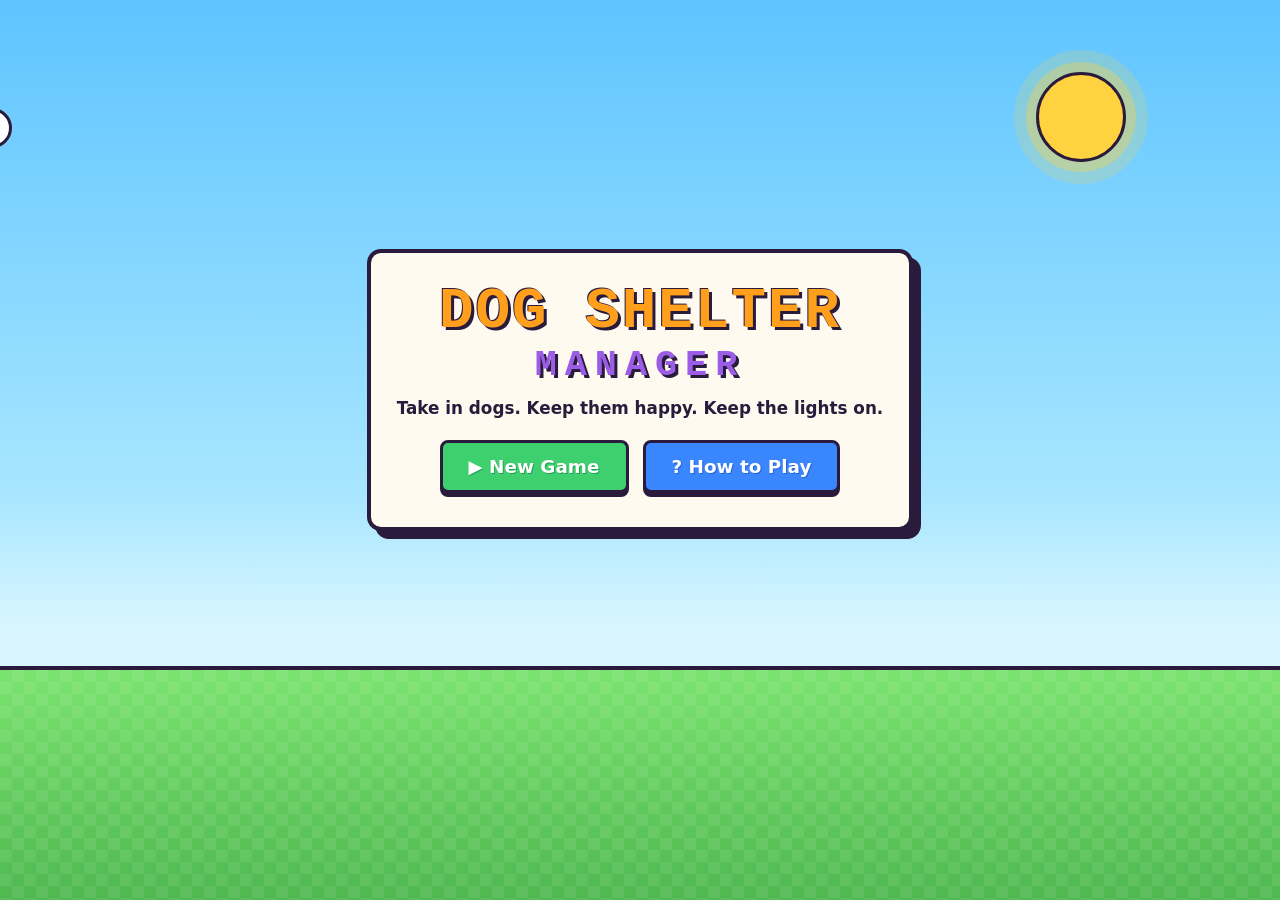
<file: DogShelter/DogShelterWeb/index.html>
<!DOCTYPE html>
<html lang="en">
<head>
  <meta charset="utf-8">
  <meta name="viewport" content="width=device-width, initial-scale=1">
  <title>Dog Shelter Manager</title>
  <link rel="stylesheet" href="style.css">
</head>
<body class="shift-0">

  <!-- ===================== TITLE SCREEN ===================== -->
  <section id="title-screen" class="screen title-screen">
    <div class="cloud cloud-1"></div>
    <div class="cloud cloud-2"></div>
    <div class="cloud cloud-3"></div>
    <div class="title-sun"></div>

    <div class="title-card">
      <h1 class="logo">
        <span class="logo-top">DOG SHELTER</span>
        <span class="logo-bottom">MANAGER</span>
      </h1>
      <p class="tagline">Take in dogs. Keep them happy. Keep the lights on.</p>
      <div class="title-menu">
        <button class="btn btn-big btn-green" data-action="new-game">&#9654; New Game</button>
        <button class="btn btn-big btn-blue" data-action="how-to">? How to Play</button>
      </div>
    </div>

    <div class="title-ground">
      <div class="parade" id="title-parade"></div>
    </div>
  </section>

  <!-- ===================== GAME SCREEN ===================== -->
  <section id="game-screen" class="screen game-screen" hidden>
    <header class="hud">
      <div class="hud-brand">🐾 <span>Dog Shelter</span></div>

      <div class="hud-stats">
        <div class="stat stat-day">
          <span class="stat-label">Day</span>
          <span class="stat-value" id="hud-day">1</span>
        </div>
        <div class="stat stat-shift">
          <span class="stat-label">Shift</span>
          <span class="stat-value" id="hud-shift">🌅 Morning</span>
        </div>
        <div class="stat stat-money">
          <span class="stat-label">Money</span>
          <span class="stat-value" id="hud-money">$100.00</span>
        </div>
        <div class="stat stat-reviews">
          <span class="stat-label">Reviews</span>
          <span class="stat-value" id="hud-reviews">⭐ 0</span>
        </div>
        <div class="stat stat-rate">
          <span class="stat-label">Pay rate</span>
          <span class="stat-value" id="hud-rate">$1.50/lb</span>
        </div>
      </div>

      <div class="hud-actions">
        <button class="btn btn-yellow btn-intake-jump" data-action="jump-intake">🛎️ <span>Intake</span></button>
        <button class="btn btn-purple" data-action="upgrades">🛒 <span>Upgrades</span></button>
        <button class="btn btn-orange" id="btn-end-shift" data-action="end-shift">End Shift ➜</button>
        <button class="btn btn-ghost btn-icon" data-action="menu" aria-label="Open menu">☰</button>
      </div>
    </header>

    <div class="layout">
      <!-- MAIN: the assigned yards, one at a time -->
      <main class="yards-main">
        <div class="yard-nav">
          <button class="btn btn-blue nav-arrow" data-action="yard-prev" aria-label="Previous yard">◀</button>
          <div class="yard-tabs" id="yard-tabs"></div>
          <button class="btn btn-blue nav-arrow" data-action="yard-next" aria-label="Next yard">▶</button>
        </div>

        <div class="yard-viewport">
          <div class="yard-track" id="yard-track">
            <div class="yard yard-small" data-yard="Small Dog Yard">
              <div class="yard-sign">Small Dog Yard</div>
              <span class="decor" style="left:12%;top:34%">🌼</span>
              <span class="decor" style="left:78%;top:74%">🎾</span>
              <span class="decor decor-big" style="left:84%;top:24%">🌳</span>
              <span class="decor" style="left:40%;top:60%">🌸</span>
              <div class="yard-empty">No small dogs yet</div>
            </div>
            <div class="yard yard-medium" data-yard="Medium Dog Yard">
              <div class="yard-sign">Medium Dog Yard</div>
              <span class="decor" style="left:22%;top:76%">🦴</span>
              <span class="decor" style="left:62%;top:32%">🌷</span>
              <span class="decor decor-big" style="left:9%;top:26%">🌳</span>
              <span class="decor" style="left:88%;top:62%">🪣</span>
              <div class="yard-empty">No medium dogs yet</div>
            </div>
            <div class="yard yard-large" data-yard="Large Dog Yard">
              <div class="yard-sign">Large Dog Yard</div>
              <span class="decor" style="left:70%;top:80%">🥏</span>
              <span class="decor" style="left:35%;top:34%">🌼</span>
              <span class="decor decor-big" style="left:88%;top:26%">🌲</span>
              <span class="decor" style="left:10%;top:66%">🪵</span>
              <div class="yard-empty">No large dogs yet</div>
            </div>
          </div>
          <div class="night-overlay"></div>
        </div>
        <p class="hint" id="yard-hint">Click a dog to see its stats and give care.</p>

        <h2 class="section-heading" id="cards-heading">Dogs in this yard</h2>
        <div class="card-grid" id="dog-cards"></div>
      </main>

      <!-- SIDE: intake desk + log -->
      <aside class="side">
        <section class="panel desk-panel" id="intake-panel" aria-label="Intake desk">
          <div class="panel-head">
            <h2>🛎️ Front Desk</h2>
            <span class="desk-sign" id="desk-sign">OPEN</span>
          </div>
          <div class="desk-content" id="desk-content"></div>
        </section>
        <section class="panel log-panel" aria-label="Shelter log">
          <h2>📜 Shelter Log</h2>
          <ol class="log" id="log"></ol>
        </section>
      </aside>
    </div>
  </section>

  <!-- ===================== OVERLAYS ===================== -->
  <div class="modal-backdrop" id="modal-root" hidden>
    <div class="modal" id="modal" role="dialog" aria-modal="true"></div>
  </div>

  <div class="banner" id="banner" hidden>
    <div class="banner-inner">
      <div class="banner-icon" id="banner-icon"></div>
      <div class="banner-title" id="banner-title"></div>
      <div class="banner-sub" id="banner-sub"></div>
      <ul class="banner-lines" id="banner-lines"></ul>
      <div class="banner-skip">click to continue</div>
    </div>
  </div>

  <script src="game.js"></script>
</body>
</html>
</file>
<file: DogShelter/DogShelterWeb/style.css>
/* =====================================================================
   DOG SHELTER MANAGER - bright retro pixel-arcade style
   ===================================================================== */
:root {
  --ink: #2a1b3d;
  --paper: #fffaf0;
  --sky-1: #6ecbff;
  --sky-2: #c9f1ff;
  --grass: #6fd26b;
  --green: #3ecf6e;
  --green-dark: #23a253;
  --blue: #3a86ff;
  --blue-dark: #2563d9;
  --red: #ff5d73;
  --red-dark: #d93a52;
  --orange: #ff9f1c;
  --orange-dark: #e07c00;
  --yellow: #ffd23f;
  --yellow-dark: #e6b400;
  --purple: #9b5de5;
  --purple-dark: #7638c9;
  --pink: #ff7ab6;
  --pixel-font: "Courier New", ui-monospace, Menlo, Consolas, monospace;
  --body-font: "Trebuchet MS", "Segoe UI", system-ui, sans-serif;
  --border: 3px solid var(--ink);
  --shadow: 4px 4px 0 var(--ink);
  --radius: 8px;
  --zoom: 1;
}

* { box-sizing: border-box; }

html, body { margin: 0; }

body {
  min-height: 100vh;
  font-family: var(--body-font);
  color: var(--ink);
  background: linear-gradient(180deg, var(--sky-1), var(--sky-2) 60%, #fdf3d8);
  background-attachment: fixed;
  transition: background 0.8s;
}
body.shift-0 { background: linear-gradient(180deg, #ffb37a, #ffe0a8 55%, #fff3d6); background-attachment: fixed; }
body.shift-2 { background: linear-gradient(180deg, #1d1b4f, #3d2c7a 60%, #6b4a9c); background-attachment: fixed; }

[hidden] { display: none !important; }

h1, h2, h3 { margin: 0; }
h2 { font-family: var(--pixel-font); letter-spacing: 1px; }

button { font: inherit; color: inherit; }

img.sprite { image-rendering: pixelated; image-rendering: crisp-edges; display: block; }

/* ---------- buttons ---------- */
.btn {
  display: inline-flex;
  align-items: center;
  justify-content: center;
  gap: 6px;
  padding: 9px 16px;
  border: var(--border);
  border-radius: var(--radius);
  box-shadow: 0 4px 0 var(--ink);
  background: #fff;
  font-weight: 800;
  cursor: pointer;
  transition: transform 0.08s, box-shadow 0.08s, filter 0.15s;
  white-space: nowrap;
}
.btn:hover:not(:disabled) { filter: brightness(1.08); transform: translateY(-1px); box-shadow: 0 5px 0 var(--ink); }
.btn:active:not(:disabled) { transform: translateY(3px); box-shadow: 0 1px 0 var(--ink); }
.btn:disabled { opacity: 0.45; cursor: not-allowed; filter: grayscale(0.6); }
.btn:focus-visible, .yard-tab:focus-visible, .treat-btn:focus-visible, .walker:focus-visible,
.pick-btn:focus-visible, .dog-card-hit:focus-visible { outline: 3px dashed var(--purple); outline-offset: 3px; }

.btn-big { padding: 13px 26px; font-size: 1.15rem; }
.btn-icon { padding: 9px 12px; }
.btn-green { background: var(--green); color: #fff; text-shadow: 1px 1px 0 var(--green-dark); }
.btn-blue { background: var(--blue); color: #fff; text-shadow: 1px 1px 0 var(--blue-dark); }
.btn-red { background: var(--red); color: #fff; text-shadow: 1px 1px 0 var(--red-dark); }
.btn-orange { background: var(--orange); color: #fff; text-shadow: 1px 1px 0 var(--orange-dark); }
.btn-yellow { background: var(--yellow); }
.btn-purple { background: var(--purple); color: #fff; text-shadow: 1px 1px 0 var(--purple-dark); }
.btn-ghost { background: var(--paper); }

/* =====================================================================
   TITLE SCREEN
   ===================================================================== */
.title-screen {
  position: relative;
  min-height: 100vh;
  overflow: hidden;
  display: flex;
  align-items: center;
  justify-content: center;
  background: linear-gradient(180deg, #5ec4ff 0%, #a8e6ff 55%, #d9f6ff 70%);
}
.title-sun {
  position: absolute;
  top: 8%;
  right: 12%;
  width: 90px;
  height: 90px;
  background: var(--yellow);
  border: var(--border);
  border-radius: 50%;
  box-shadow: 0 0 0 10px rgba(255, 210, 63, 0.35), 0 0 0 22px rgba(255, 210, 63, 0.18);
  animation: bob 4s ease-in-out infinite;
}
.cloud {
  position: absolute;
  width: 140px;
  height: 40px;
  background: #fff;
  border: var(--border);
  border-radius: 30px;
  animation: drift 40s linear infinite;
}
.cloud::before {
  content: "";
  position: absolute;
  left: 30px;
  top: -26px;
  width: 64px;
  height: 52px;
  background: #fff;
  border: var(--border);
  border-bottom: 0;
  border-radius: 50% 50% 0 0;
}
.cloud-1 { top: 12%; left: -10%; }
.cloud-2 { top: 26%; left: -30%; animation-duration: 55s; animation-delay: -20s; transform: scale(0.7); }
.cloud-3 { top: 6%; left: -20%; animation-duration: 70s; animation-delay: -45s; transform: scale(0.85); }

.title-card {
  position: relative;
  z-index: 2;
  text-align: center;
  padding: 30px 26px 34px;
  margin: 0 16px 120px;
  background: var(--paper);
  border: 4px solid var(--ink);
  border-radius: 14px;
  box-shadow: 8px 8px 0 var(--ink);
  max-width: 560px;
  animation: popIn 0.6s cubic-bezier(0.2, 1.4, 0.4, 1);
}
.logo { font-family: var(--pixel-font); line-height: 1; }
.logo span { display: block; }
.logo-top {
  font-size: clamp(2rem, 7vw, 3.6rem);
  color: var(--orange);
  text-shadow: 3px 3px 0 var(--ink), -1px -1px 0 var(--ink);
  letter-spacing: 2px;
}
.logo-bottom {
  margin-top: 6px;
  font-size: clamp(1.4rem, 5vw, 2.3rem);
  color: var(--purple);
  text-shadow: 3px 3px 0 var(--ink);
  letter-spacing: 8px;
}
.tagline { margin: 14px 0 22px; font-size: 1.05rem; font-weight: 700; }
.title-menu { display: flex; flex-wrap: wrap; gap: 14px; justify-content: center; }

.title-ground {
  position: absolute;
  left: 0;
  right: 0;
  bottom: 0;
  height: 26%;
  min-height: 130px;
  background:
    repeating-conic-gradient(rgba(255, 255, 255, 0.08) 0 25%, transparent 0 50%) 0 0 / 24px 24px,
    linear-gradient(180deg, #7be36f, #4fb850);
  border-top: 4px solid var(--ink);
}
.parade { position: absolute; inset: 0; overflow: hidden; }
.parade-dog {
  position: absolute;
  top: 18%;
  left: -15%;
  animation: parade 16s linear infinite;
  animation-delay: var(--delay);
}
.parade-dog img { width: calc(20px * var(--s)); }

/* =====================================================================
   HUD
   ===================================================================== */
.game-screen { min-height: 100vh; }

.hud {
  position: sticky;
  top: 0;
  z-index: 50;
  display: flex;
  flex-wrap: wrap;
  align-items: center;
  gap: 10px 16px;
  padding: 10px 16px;
  background: var(--purple);
  border-bottom: 4px solid var(--ink);
  box-shadow: 0 4px 0 rgba(42, 27, 61, 0.25);
}
.hud-brand {
  font-family: var(--pixel-font);
  font-weight: 900;
  font-size: 1.25rem;
  color: #fff;
  text-shadow: 2px 2px 0 var(--ink);
}
.hud-stats { display: flex; flex-wrap: wrap; gap: 8px; flex: 1; }
.stat {
  display: flex;
  flex-direction: column;
  padding: 4px 12px;
  min-width: 82px;
  background: var(--paper);
  border: var(--border);
  border-radius: var(--radius);
  box-shadow: 0 3px 0 var(--ink);
}
.stat-label { font-size: 0.68rem; font-weight: 800; text-transform: uppercase; letter-spacing: 1px; opacity: 0.7; }
.stat-value { font-family: var(--pixel-font); font-weight: 900; font-size: 1.1rem; }
.stat-value.negative { color: var(--red-dark); }
.stat-money { background: #eaffd9; }
.stat-reviews { background: #fff4c2; }
.stat.flash-up { animation: flashUp 0.7s; }
.stat.flash-down { animation: flashDown 0.7s; }
.hud-actions { display: flex; gap: 8px; flex-wrap: wrap; }
.btn-intake-jump { display: none; }

/* =====================================================================
   LAYOUT
   ===================================================================== */
.layout {
  display: grid;
  grid-template-columns: minmax(0, 1fr) 360px;
  gap: 18px;
  padding: 18px;
  max-width: 1500px;
  margin: 0 auto;
}
.yards-main { min-width: 0; }
.side { display: flex; flex-direction: column; gap: 18px; min-width: 0; }

.panel {
  background: var(--paper);
  border: var(--border);
  border-radius: 12px;
  box-shadow: var(--shadow);
  padding: 14px;
}
.panel h2 { font-size: 1.1rem; }
.panel-head { display: flex; align-items: center; justify-content: space-between; gap: 8px; margin-bottom: 10px; }

/* =====================================================================
   YARD NAVIGATION + YARDS
   ===================================================================== */
.yard-nav { display: flex; align-items: stretch; gap: 10px; margin-bottom: 12px; }
.nav-arrow { font-size: 1.3rem; padding: 6px 16px; }
.yard-tabs { flex: 1; display: grid; grid-template-columns: repeat(3, 1fr); gap: 8px; }
.yard-tab {
  position: relative;
  display: flex;
  align-items: center;
  justify-content: center;
  gap: 8px;
  padding: 8px 10px;
  background: var(--paper);
  border: var(--border);
  border-radius: var(--radius);
  box-shadow: 0 4px 0 var(--ink);
  font-weight: 800;
  cursor: pointer;
  transition: transform 0.1s, background 0.2s;
}
.yard-tab:hover { transform: translateY(-1px); }
.yard-tab.active { background: var(--yellow); transform: translateY(2px); box-shadow: 0 2px 0 var(--ink); }
.yard-tab-icon { font-size: 1.3rem; }
.yard-tab-name small { font-weight: 600; }
.yard-tab-count { font-family: var(--pixel-font); font-size: 0.9rem; opacity: 0.8; }
.badge {
  position: absolute;
  top: -10px;
  right: -8px;
  padding: 1px 7px;
  background: var(--red);
  color: #fff;
  border: 2px solid var(--ink);
  border-radius: 999px;
  font-size: 0.8rem;
  animation: pulse 1.2s infinite;
}

.yard-viewport {
  position: relative;
  isolation: isolate;   /* keep walking dogs and lighting inside the yard */
  z-index: 0;
  height: clamp(320px, 56vh, 540px);
  overflow: hidden;
  border: 4px solid var(--ink);
  border-radius: 14px;
  box-shadow: 6px 6px 0 var(--ink);
}
.yard-track {
  display: flex;
  width: 300%;
  height: 100%;
  transition: transform 0.75s cubic-bezier(0.65, 0, 0.35, 1);
}
.yard-track.instant { transition: none; }

.yard {
  position: relative;
  flex: 0 0 33.3333%;
  height: 100%;
  overflow: hidden;
  background:
    repeating-conic-gradient(rgba(255, 255, 255, 0.07) 0 25%, transparent 0 50%) 0 0 / 28px 28px,
    var(--yard-grass, var(--grass));
}
.yard-small { --yard-grass: #8ee67b; }
.yard-medium { --yard-grass: #6fd26b; }
.yard-large { --yard-grass: #57bf5c; }

/* sky strip and fence along the top of each yard */
.yard::before {
  content: "";
  position: absolute;
  left: 0;
  right: 0;
  top: 0;
  height: 22%;
  background: linear-gradient(180deg, var(--sky-1), var(--sky-2));
  transition: background 0.8s;
}
.yard::after {
  content: "";
  position: absolute;
  left: 0;
  right: 0;
  top: 15%;
  height: 16%;
  background:
    linear-gradient(180deg, transparent 22%, #8a5a2b 22% 32%, transparent 32% 62%, #8a5a2b 62% 72%, transparent 72%),
    repeating-linear-gradient(90deg, #e3a35e 0 18px, #c47f3c 18px 22px, transparent 22px 30px);
  border-bottom: 3px solid rgba(42, 27, 61, 0.35);
}
body.shift-0 .yard::before { background: linear-gradient(180deg, #ff9f6e, #ffd9a0); }
body.shift-2 .yard::before { background: linear-gradient(180deg, #120f3a, #2c2468); }

.yard-sign {
  position: absolute;
  z-index: 5;
  top: 4%;
  left: 50%;
  transform: translateX(-50%);
  padding: 5px 14px;
  background: #fff3c4;
  border: var(--border);
  border-radius: 6px;
  box-shadow: 0 3px 0 var(--ink);
  font-family: var(--pixel-font);
  font-weight: 900;
  white-space: nowrap;
}
.decor {
  position: absolute;
  z-index: 2;
  font-size: 1.6rem;
  transform: translate(-50%, -50%);
  pointer-events: none;
  filter: drop-shadow(2px 2px 0 rgba(42, 27, 61, 0.25));
}
.decor-big { font-size: 3.4rem; }
.yard-empty {
  position: absolute;
  z-index: 3;
  left: 50%;
  top: 62%;
  transform: translate(-50%, -50%);
  padding: 8px 14px;
  background: rgba(255, 250, 240, 0.85);
  border: 2px dashed var(--ink);
  border-radius: 8px;
  font-weight: 800;
  white-space: nowrap;
}

.night-overlay {
  position: absolute;
  inset: 0;
  z-index: 200;
  pointer-events: none;
  opacity: 0;
  transition: opacity 0.9s;
}
body.shift-0 .night-overlay { opacity: 1; background: linear-gradient(180deg, rgba(255, 140, 60, 0.18), rgba(255, 200, 120, 0.08)); }
body.shift-2 .night-overlay {
  opacity: 1;
  background:
    radial-gradient(circle at 20% 40%, rgba(255, 230, 140, 0.35), transparent 22%),
    radial-gradient(circle at 80% 55%, rgba(255, 230, 140, 0.3), transparent 22%),
    rgba(18, 16, 70, 0.48);
}

.hint { margin: 10px 2px 18px; font-weight: 700; }
body.shift-2 .hint, body.shift-2 .section-heading { color: #fff; text-shadow: 2px 2px 0 var(--ink); }

/* ---------- walking dogs ---------- */
.walker {
  position: absolute;
  padding: 0;
  border: 0;
  background: none;
  cursor: pointer;
  transform: translate(-50%, -100%);
  transition: opacity 0.6s;
}
.walker img {
  width: calc(20px * var(--s) * var(--zoom));
  filter: drop-shadow(0 3px 0 rgba(42, 27, 61, 0.25));
}
.walker.flip img { transform: scaleX(-1); }
.walker::after {
  content: "";
  position: absolute;
  left: 15%;
  right: 15%;
  bottom: -3px;
  height: 7px;
  background: rgba(42, 27, 61, 0.22);
  border-radius: 50%;
  z-index: -1;
}
.walker:hover img, .walker.selected img {
  filter: drop-shadow(0 0 0 #fff) drop-shadow(2px 0 0 #fff) drop-shadow(-2px 0 0 #fff)
    drop-shadow(0 2px 0 #fff) drop-shadow(0 -2px 0 #fff);
}
.walker .tag {
  position: absolute;
  top: calc(100% + 4px);
  left: 50%;
  transform: translateX(-50%);
  padding: 0 6px;
  background: rgba(255, 250, 240, 0.92);
  border: 2px solid var(--ink);
  border-radius: 5px;
  font-size: 0.72rem;
  font-weight: 800;
  white-space: nowrap;
}
.walker .bubble {
  position: absolute;
  bottom: calc(100% + 2px);
  left: 50%;
  display: none;
  transform: translateX(-50%);
  font-size: 1.1rem;
  animation: bounce 0.8s ease-in-out infinite;
}
.walker.unwell .bubble { display: block; }
.walker.leaving { opacity: 0; }

.float {
  position: absolute;
  z-index: 300;
  font-size: 1.7rem;
  pointer-events: none;
  transform: translate(-50%, -120%);
  animation: floatUp 1.25s ease-out forwards;
}

/* =====================================================================
   DOG CARDS
   ===================================================================== */
.section-heading { margin: 0 0 12px; font-size: 1.2rem; }
.card-grid {
  display: grid;
  grid-template-columns: repeat(auto-fill, minmax(230px, 1fr));
  gap: 14px;
}
.dog-card {
  position: relative;
  display: flex;
  flex-direction: column;
  gap: 8px;
  padding: 12px;
  background: var(--paper);
  border: var(--border);
  border-radius: 12px;
  box-shadow: var(--shadow);
  transition: transform 0.12s;
  animation: popIn 0.35s ease-out;
}
.dog-card:hover { transform: translateY(-3px) rotate(-0.5deg); }
.dog-card.needs-care { background: #ffeef1; }
.dog-card-hit {
  position: absolute;
  inset: 0;
  z-index: 2;
  width: 100%;
  border: 0;
  background: none;
  border-radius: 12px;
  cursor: pointer;
}
.dog-card-top { display: flex; align-items: center; gap: 10px; }
.mini-portrait, .offer-portrait, .dog-portrait-box {
  display: grid;
  place-items: center;
  background:
    repeating-conic-gradient(rgba(255, 255, 255, 0.12) 0 25%, transparent 0 50%) 0 0 / 12px 12px,
    linear-gradient(180deg, var(--sky-2) 55%, #8ee67b 55%);
  border: var(--border);
  border-radius: 8px;
}
.mini-portrait { width: 66px; height: 56px; flex: none; }
img.sprite.mini { width: 54px; }
.dog-card h3 { font-family: var(--pixel-font); font-size: 1.15rem; }
.sub { margin: 2px 0 0; font-size: 0.9rem; opacity: 0.75; font-weight: 600; }
.facts { list-style: none; display: flex; flex-wrap: wrap; gap: 6px; margin: 0; padding: 0; }
.facts li {
  padding: 2px 8px;
  background: #fff;
  border: 2px solid var(--ink);
  border-radius: 999px;
  font-size: 0.82rem;
  font-weight: 700;
}
.condition { margin: 0; padding: 6px 9px; border-radius: 8px; font-weight: 700; font-size: 0.9rem; }
.condition.healthy { background: #dcfbe3; border: 2px solid var(--green-dark); }
.condition.unwell { background: #ffe0e5; border: 2px solid var(--red-dark); }
.happy-row { display: grid; gap: 4px; font-size: 0.82rem; font-weight: 800; }
.hbar {
  height: 14px;
  background: #fff;
  border: 2px solid var(--ink);
  border-radius: 4px;
  overflow: hidden;
}
.hbar span {
  display: block;
  height: 100%;
  background: var(--bar, var(--green));
  background-image: repeating-linear-gradient(90deg, transparent 0 8px, rgba(255, 255, 255, 0.25) 8px 10px);
  transition: width 0.5s;
}
.hbar-low { --bar: var(--red); }
.hbar-mid { --bar: var(--orange); }
.hbar-ok { --bar: var(--yellow); }
.hbar-high { --bar: var(--green); }
.card-button {
  margin-top: auto;
  padding: 6px;
  text-align: center;
  font-weight: 900;
  background: var(--blue);
  color: #fff;
  border: 2px solid var(--ink);
  border-radius: 6px;
}
.needs-care .card-button { background: var(--red); }

.empty-state {
  grid-column: 1 / -1;
  padding: 22px;
  text-align: center;
  background: rgba(255, 250, 240, 0.9);
  border: 3px dashed var(--ink);
  border-radius: 12px;
  font-weight: 600;
}
.big-emoji { font-size: 2.6rem; }

/* =====================================================================
   FRONT DESK (intake panel)
   ===================================================================== */
.desk-sign {
  padding: 3px 10px;
  background: var(--green);
  color: #fff;
  border: 2px solid var(--ink);
  border-radius: 6px;
  font-family: var(--pixel-font);
  font-weight: 900;
  letter-spacing: 2px;
}
.desk-sign.closed { background: var(--red); }

.offer-pips { display: flex; flex-wrap: wrap; align-items: center; gap: 5px; margin-bottom: 10px; font-weight: 800; font-size: 0.85rem; }
.offer-pips > span { margin-right: 4px; }
.pip { width: 14px; height: 14px; background: var(--green); border: 2px solid var(--ink); border-radius: 3px; }
.pip.used { background: #cfc6da; }

.desk-result {
  margin-bottom: 10px;
  padding: 8px 10px;
  border: 2px solid var(--ink);
  border-radius: 8px;
  font-weight: 700;
  font-size: 0.9rem;
  animation: popIn 0.35s ease-out;
}
.result-good { background: #dcfbe3; }
.result-bad { background: #ffe0e5; }
.result-info { background: #e3efff; }
.result-event { display: block; margin-top: 3px; font-weight: 600; }

.desk-message { text-align: center; padding: 10px 6px; }
.desk-message h2 { font-size: 1.1rem; margin: 4px 0; }
.desk-message p { margin: 6px 0 4px; }

.offer-card {
  border: var(--border);
  border-radius: 12px;
  background: #fff;
  overflow: hidden;
  animation: slideIn 0.45s cubic-bezier(0.2, 1.3, 0.4, 1);
}
.offer-ribbon {
  padding: 6px 10px;
  background: var(--orange);
  color: #fff;
  font-weight: 900;
  text-shadow: 1px 1px 0 var(--orange-dark);
  border-bottom: var(--border);
}
.offer-body { display: flex; gap: 12px; padding: 12px; align-items: center; }
.offer-portrait { width: 110px; height: 96px; flex: none; }
img.sprite.portrait { width: 96px; }
.offer-info h2 { font-size: 1.35rem; }
.offer-info .facts { margin-top: 8px; }
.care-plan {
  display: grid;
  grid-template-columns: 1fr 1fr;
  gap: 6px;
  margin: 0 12px;
  font-size: 0.85rem;
}
.care-plan div {
  display: flex;
  flex-direction: column;
  padding: 5px 8px;
  background: #f3edff;
  border: 2px solid var(--ink);
  border-radius: 6px;
}
.care-plan span { font-weight: 700; opacity: 0.75; }
.care-plan b { font-family: var(--pixel-font); }
.care-plan .pay { grid-column: 1 / -1; background: #fff4c2; }
.care-plan .pay b { font-size: 1.3rem; }
.small-note { margin: 8px 12px 0; font-size: 0.78rem; font-weight: 600; opacity: 0.75; }
.offer-buttons { display: grid; grid-template-columns: 1fr 1fr; gap: 10px; padding: 12px; }

/* ---------- log ---------- */
.log {
  list-style: none;
  margin: 10px 0 0;
  padding: 0;
  max-height: 420px;
  overflow-y: auto;
  display: grid;
  gap: 5px;
}
.log li {
  padding: 5px 8px;
  border-left: 5px solid var(--blue);
  background: #fff;
  border-radius: 4px;
  font-size: 0.84rem;
  animation: slideIn 0.3s ease-out;
}
.log li.log-good { border-color: var(--green); }
.log li.log-bad { border-color: var(--red); background: #fff5f6; }
.log li.log-day { border-color: var(--orange); background: #fff4e0; font-weight: 800; }
.log-tag { font-family: var(--pixel-font); font-size: 0.72rem; font-weight: 900; opacity: 0.6; margin-right: 4px; }

/* =====================================================================
   MODALS
   ===================================================================== */
.modal-backdrop {
  position: fixed;
  inset: 0;
  z-index: 80;
  display: grid;
  place-items: center;
  padding: 16px;
  background: rgba(42, 27, 61, 0.55);
  animation: fadeIn 0.2s;
}
.modal {
  position: relative;
  width: min(760px, 100%);
  max-height: calc(100vh - 32px);
  overflow-y: auto;
  padding: 22px;
  background: var(--paper);
  border: 4px solid var(--ink);
  border-radius: 14px;
  box-shadow: 8px 8px 0 var(--ink);
  animation: popIn 0.3s cubic-bezier(0.2, 1.4, 0.4, 1);
}
.modal h2 { font-size: 1.5rem; margin-bottom: 6px; padding-right: 40px; }
.modal-menu, .modal-gameover, .modal-howto { width: min(520px, 100%); text-align: center; }
.modal-howto { text-align: left; }
.modal-close {
  position: absolute;
  top: 12px;
  right: 12px;
  width: 38px;
  height: 38px;
  background: var(--red);
  color: #fff;
  border: var(--border);
  border-radius: 8px;
  box-shadow: 0 3px 0 var(--ink);
  font-weight: 900;
  cursor: pointer;
}
.menu-stack { display: grid; gap: 12px; margin-top: 16px; }

.dog-sheet { display: grid; grid-template-columns: 220px 1fr; gap: 18px; align-items: start; }
.dog-portrait-box { position: relative; height: 190px; }
.dog-portrait-box.unwell { background-color: #ffe0e5; }
img.sprite.portrait-big { width: 180px; }
.portrait-floats { position: absolute; inset: 0; pointer-events: none; }
.dog-sheet-info { display: grid; gap: 10px; }
.facts-grid { display: grid; grid-template-columns: repeat(auto-fill, minmax(130px, 1fr)); gap: 6px; }
.facts-grid li { display: flex; flex-direction: column; border-radius: 6px; }
.facts-grid span { font-size: 0.72rem; text-transform: uppercase; opacity: 0.7; }

.section-title { margin: 18px 0 8px; font-family: var(--pixel-font); }
.treat-grid { display: grid; grid-template-columns: repeat(5, 1fr); gap: 8px; }
.treat-btn {
  display: flex;
  flex-direction: column;
  align-items: center;
  gap: 2px;
  padding: 10px 4px;
  background: #fff;
  border: var(--border);
  border-radius: 10px;
  box-shadow: 0 4px 0 var(--ink);
  cursor: pointer;
  transition: transform 0.08s, background 0.15s;
}
.treat-btn:hover:not(:disabled) { background: #fff4c2; transform: translateY(-2px); }
.treat-btn:active:not(:disabled) { transform: translateY(3px); box-shadow: 0 1px 0 var(--ink); }
.treat-btn:disabled { opacity: 0.4; cursor: not-allowed; }
.treat-icon { font-size: 1.7rem; }
.treat-name { font-weight: 900; text-transform: capitalize; }
.treat-cost { font-family: var(--pixel-font); font-weight: 900; color: var(--green-dark); }

.feedback {
  margin: 12px 0 0;
  padding: 8px 12px;
  border: 2px solid var(--ink);
  border-radius: 8px;
  background: #e3efff;
  font-weight: 700;
}
.feedback-good { background: #dcfbe3; animation: popIn 0.3s; }
.feedback-bad { background: #ffe0e5; animation: shake 0.4s; }
.supply-row { display: flex; flex-wrap: wrap; gap: 10px; }

.shop-grid { display: grid; grid-template-columns: repeat(auto-fill, minmax(200px, 1fr)); gap: 12px; margin-top: 12px; }
.shop-item {
  display: flex;
  flex-direction: column;
  gap: 6px;
  padding: 14px;
  background: #fff;
  border: var(--border);
  border-radius: 12px;
  box-shadow: var(--shadow);
}
.shop-item.owned { background: #dcfbe3; }
.shop-item p { margin: 0 0 6px; font-size: 0.88rem; flex: 1; }
.shop-icon { font-size: 2rem; }

.pick-grid { display: grid; grid-template-columns: repeat(auto-fill, minmax(200px, 1fr)); gap: 10px; margin-top: 12px; }
.pick-btn {
  display: flex;
  align-items: center;
  gap: 10px;
  padding: 8px 10px;
  background: #fff;
  border: var(--border);
  border-radius: 10px;
  box-shadow: 0 3px 0 var(--ink);
  text-align: left;
  cursor: pointer;
}
.pick-btn:hover:not(:disabled) { background: #fff4c2; }
.pick-btn:disabled { opacity: 0.45; cursor: not-allowed; }
.pick-btn span { display: grid; }

.howto p { margin: 10px 0; line-height: 1.45; }

.report-lines { list-style: none; padding: 0; margin: 12px 0; display: grid; gap: 6px; }
.report-lines li {
  padding: 7px 10px;
  border: 2px solid var(--ink);
  border-radius: 8px;
  background: #e3efff;
  font-weight: 600;
  animation: slideIn 0.35s ease-out backwards;
}
.report-lines li:nth-child(2) { animation-delay: 0.08s; }
.report-lines li:nth-child(3) { animation-delay: 0.16s; }
.report-lines li:nth-child(4) { animation-delay: 0.24s; }
.report-lines li:nth-child(n+5) { animation-delay: 0.32s; }
.report-lines .log-good { background: #dcfbe3; }
.report-lines .log-bad { background: #ffe0e5; }
.report-money {
  display: flex;
  flex-wrap: wrap;
  align-items: center;
  gap: 10px;
  margin: 14px 0;
  padding: 10px 14px;
  background: #fff4c2;
  border: var(--border);
  border-radius: 10px;
  font-family: var(--pixel-font);
  font-size: 1.1rem;
}
.report-money em { font-style: normal; font-weight: 900; }
.report-money .up { color: var(--green-dark); }
.report-money .down { color: var(--red-dark); }

.gameover-icon { font-size: 4rem; animation: bob 2s ease-in-out infinite; }
.final-stats { list-style: none; padding: 0; margin: 16px 0; display: grid; gap: 6px; text-align: left; }
.final-stats li {
  display: flex;
  justify-content: space-between;
  padding: 8px 12px;
  background: #fff;
  border: 2px solid var(--ink);
  border-radius: 8px;
  font-weight: 700;
}
.final-stats b { font-family: var(--pixel-font); }

/* =====================================================================
   SHIFT / DAY BANNER
   ===================================================================== */
.banner {
  position: fixed;
  inset: 0;
  z-index: 120;
  display: grid;
  place-items: center;
  padding: 20px;
  cursor: pointer;
  color: #fff;
  background: linear-gradient(135deg, #ff8a5c, #ffcf5c);
  clip-path: circle(0% at 50% 50%);
}
.banner.banner-shift-1 { background: linear-gradient(135deg, #3a86ff, #7ad3ff); }
.banner.banner-shift-2 { background: linear-gradient(135deg, #1d1b4f, #7638c9); }
.banner.show { animation: wipeIn 0.55s cubic-bezier(0.6, 0, 0.3, 1) forwards; }
.banner.hide { animation: wipeOut 0.38s ease-in forwards; }
.banner-inner { text-align: center; max-width: 620px; }
.banner-icon { font-size: 4.5rem; animation: bob 2s ease-in-out infinite; }
.banner-title {
  font-family: var(--pixel-font);
  font-weight: 900;
  font-size: clamp(2.4rem, 9vw, 4.5rem);
  text-shadow: 4px 4px 0 var(--ink);
  letter-spacing: 3px;
}
.banner-sub { font-size: 1.4rem; font-weight: 800; text-shadow: 2px 2px 0 var(--ink); }
.banner-lines { list-style: none; padding: 0; margin: 18px 0 0; display: grid; gap: 8px; }
.banner-lines li {
  padding: 8px 14px;
  color: var(--ink);
  background: var(--paper);
  border: var(--border);
  border-radius: 10px;
  font-weight: 700;
  animation: slideIn 0.4s ease-out 0.35s backwards;
}
.banner-lines .log-bad { background: #ffe0e5; }
.banner-lines .log-good { background: #dcfbe3; }
.banner-skip { margin-top: 18px; font-size: 0.85rem; opacity: 0.85; font-weight: 700; }

/* =====================================================================
   ANIMATIONS
   ===================================================================== */
@keyframes popIn { from { transform: scale(0.85); opacity: 0; } to { transform: scale(1); opacity: 1; } }
@keyframes slideIn { from { transform: translateX(30px); opacity: 0; } to { transform: none; opacity: 1; } }
@keyframes fadeIn { from { opacity: 0; } }
@keyframes bob { 50% { transform: translateY(-8px); } }
@keyframes bounce { 50% { transform: translate(-50%, -6px); } }
@keyframes pulse { 50% { transform: scale(1.15); } }
@keyframes drift { from { left: -20%; } to { left: 110%; } }
@keyframes parade { from { left: -15%; } to { left: 110%; } }
@keyframes floatUp {
  from { opacity: 1; transform: translate(-50%, -120%) scale(0.6); }
  30% { transform: translate(-50%, -200%) scale(1.2); }
  to { opacity: 0; transform: translate(-50%, -330%) scale(1); }
}
@keyframes flashUp { 30% { background: #7ff09a; transform: scale(1.1); } }
@keyframes flashDown { 30% { background: #ff9aa8; transform: scale(1.1); } }
@keyframes shake { 25% { transform: translateX(-6px); } 75% { transform: translateX(6px); } }
@keyframes wipeIn { from { clip-path: circle(0% at 50% 50%); } to { clip-path: circle(150% at 50% 50%); } }
@keyframes wipeOut { from { opacity: 1; } to { opacity: 0; } }

@media (prefers-reduced-motion: reduce) {
  *, *::before, *::after { animation-duration: 0.01ms !important; animation-iteration-count: 1 !important; }
  .yard-track { transition-duration: 0.2s; }
  .banner.show { clip-path: none; }
}

/* =====================================================================
   RESPONSIVE
   ===================================================================== */
@media (max-width: 1100px) {
  .layout { grid-template-columns: 1fr; }
  .btn-intake-jump { display: inline-flex; }
  .log { max-height: 300px; }
}

@media (max-width: 720px) {
  :root { --zoom: 0.75; }
  .hud { padding: 8px 10px; gap: 8px; }
  .hud-brand span { display: none; }
  .hud-stats { order: 3; flex-basis: 100%; gap: 6px; }
  .stat { min-width: 0; flex: 1 1 28%; padding: 3px 8px; }
  .stat-value { font-size: 0.95rem; }
  .stat-rate { display: none; }
  .hud-actions { margin-left: auto; }
  .hud-actions .btn span { display: none; }
  .layout { padding: 10px; gap: 12px; }
  .yard-nav { gap: 6px; }
  .nav-arrow { padding: 4px 10px; }
  .yard-tab { flex-direction: column; gap: 0; padding: 6px 4px; }
  .yard-tab-name small { display: none; }
  .yard-tab-icon { font-size: 1.1rem; }
  .yard-viewport { height: 320px; }
  .decor-big { font-size: 2.4rem; }
  .dog-sheet { grid-template-columns: 1fr; }
  .dog-portrait-box { height: 150px; }
  img.sprite.portrait-big { width: 140px; }
  .treat-grid { grid-template-columns: repeat(3, 1fr); }
  .offer-body { flex-direction: column; text-align: center; }
  .offer-info .facts { justify-content: center; }
  .modal { padding: 16px; }
}
</file>
<file: DogShelter/DogShelterWeb0.2/style.css>
/* =====================================================================
   DOG SHELTER MANAGER - bright retro pixel-arcade style
   ===================================================================== */
:root {
  --ink: #2a1b3d;
  --paper: #fffaf0;
  --sky-1: #6ecbff;
  --sky-2: #c9f1ff;
  --grass: #6fd26b;
  --green: #3ecf6e;
  --green-dark: #23a253;
  --blue: #3a86ff;
  --blue-dark: #2563d9;
  --red: #ff5d73;
  --red-dark: #d93a52;
  --orange: #ff9f1c;
  --orange-dark: #e07c00;
  --yellow: #ffd23f;
  --yellow-dark: #e6b400;
  --purple: #9b5de5;
  --purple-dark: #7638c9;
  --pink: #ff7ab6;
  --pixel-font: "Courier New", ui-monospace, Menlo, Consolas, monospace;
  --body-font: "Trebuchet MS", "Segoe UI", system-ui, sans-serif;
  --border: 3px solid var(--ink);
  --shadow: 4px 4px 0 var(--ink);
  --radius: 8px;
  --zoom: 1;
}

* { box-sizing: border-box; }

html, body { margin: 0; }

body {
  min-height: 100vh;
  font-family: var(--body-font);
  color: var(--ink);
  background: linear-gradient(180deg, var(--sky-1), var(--sky-2) 60%, #fdf3d8);
  background-attachment: fixed;
  transition: background 0.8s;
}
body.shift-0 { background: linear-gradient(180deg, #ffb37a, #ffe0a8 55%, #fff3d6); background-attachment: fixed; }
body.shift-2 { background: linear-gradient(180deg, #1d1b4f, #3d2c7a 60%, #6b4a9c); background-attachment: fixed; }

[hidden] { display: none !important; }

h1, h2, h3 { margin: 0; }
h2 { font-family: var(--pixel-font); letter-spacing: 1px; }

button { font: inherit; color: inherit; }

/* Dog sprites: one 32x32 frame of a 256x32 sheet, scaled up crisp */
.dog-sprite {
  --size: 64px;
  --frame: 0;
  position: relative;
  display: block;
  width: var(--size);
  height: var(--size);
  background-repeat: no-repeat;
  background-size: 800% 100%;
  background-position: calc(var(--frame) * 100% / 7) 0;
  image-rendering: pixelated;
  image-rendering: crisp-edges;
}
.dog-sprite .muzzle {
  position: absolute;
  width: 100%;
  height: 100%;
  background: url("sprites/muzzle.png") 0 0 / 100% 100% no-repeat;
  image-rendering: pixelated;
  image-rendering: crisp-edges;
}

/* ---------- buttons ---------- */
.btn {
  display: inline-flex;
  align-items: center;
  justify-content: center;
  gap: 6px;
  padding: 9px 16px;
  border: var(--border);
  border-radius: var(--radius);
  box-shadow: 0 4px 0 var(--ink);
  background: #fff;
  font-weight: 800;
  cursor: pointer;
  transition: transform 0.08s, box-shadow 0.08s, filter 0.15s;
  white-space: nowrap;
}
.btn:hover:not(:disabled) { filter: brightness(1.08); transform: translateY(-1px); box-shadow: 0 5px 0 var(--ink); }
.btn:active:not(:disabled) { transform: translateY(3px); box-shadow: 0 1px 0 var(--ink); }
.btn:disabled { opacity: 0.45; cursor: not-allowed; filter: grayscale(0.6); }
.btn:focus-visible, .yard-tab:focus-visible, .treat-btn:focus-visible, .walker:focus-visible,
.pick-btn:focus-visible, .dog-card-hit:focus-visible { outline: 3px dashed var(--purple); outline-offset: 3px; }

.btn-big { padding: 13px 26px; font-size: 1.15rem; }
.btn-icon { padding: 9px 12px; }
.btn-green { background: var(--green); color: #fff; text-shadow: 1px 1px 0 var(--green-dark); }
.btn-blue { background: var(--blue); color: #fff; text-shadow: 1px 1px 0 var(--blue-dark); }
.btn-red { background: var(--red); color: #fff; text-shadow: 1px 1px 0 var(--red-dark); }
.btn-orange { background: var(--orange); color: #fff; text-shadow: 1px 1px 0 var(--orange-dark); }
.btn-yellow { background: var(--yellow); }
.btn-purple { background: var(--purple); color: #fff; text-shadow: 1px 1px 0 var(--purple-dark); }
.btn-ghost { background: var(--paper); }

/* =====================================================================
   TITLE SCREEN
   ===================================================================== */
.title-screen {
  position: relative;
  min-height: 100vh;
  overflow: hidden;
  display: flex;
  align-items: center;
  justify-content: center;
  background: linear-gradient(180deg, #5ec4ff 0%, #a8e6ff 55%, #d9f6ff 70%);
}
.title-sun {
  position: absolute;
  top: 8%;
  right: 12%;
  width: 90px;
  height: 90px;
  background: var(--yellow);
  border: var(--border);
  border-radius: 50%;
  box-shadow: 0 0 0 10px rgba(255, 210, 63, 0.35), 0 0 0 22px rgba(255, 210, 63, 0.18);
  animation: bob 4s ease-in-out infinite;
}
.cloud {
  position: absolute;
  width: 140px;
  height: 40px;
  background: #fff;
  border: var(--border);
  border-radius: 30px;
  animation: drift 40s linear infinite;
}
.cloud::before {
  content: "";
  position: absolute;
  left: 30px;
  top: -26px;
  width: 64px;
  height: 52px;
  background: #fff;
  border: var(--border);
  border-bottom: 0;
  border-radius: 50% 50% 0 0;
}
.cloud-1 { top: 12%; left: -10%; }
.cloud-2 { top: 26%; left: -30%; animation-duration: 55s; animation-delay: -20s; transform: scale(0.7); }
.cloud-3 { top: 6%; left: -20%; animation-duration: 70s; animation-delay: -45s; transform: scale(0.85); }

.title-card {
  position: relative;
  z-index: 2;
  text-align: center;
  padding: 30px 26px 34px;
  margin: 0 16px 120px;
  background: var(--paper);
  border: 4px solid var(--ink);
  border-radius: 14px;
  box-shadow: 8px 8px 0 var(--ink);
  max-width: 560px;
  animation: popIn 0.6s cubic-bezier(0.2, 1.4, 0.4, 1);
}
.logo { font-family: var(--pixel-font); line-height: 1; }
.logo span { display: block; }
.logo-top {
  font-size: clamp(2rem, 7vw, 3.6rem);
  color: var(--orange);
  text-shadow: 3px 3px 0 var(--ink), -1px -1px 0 var(--ink);
  letter-spacing: 2px;
}
.logo-bottom {
  margin-top: 6px;
  font-size: clamp(1.4rem, 5vw, 2.3rem);
  color: var(--purple);
  text-shadow: 3px 3px 0 var(--ink);
  letter-spacing: 8px;
}
.tagline { margin: 14px 0 22px; font-size: 1.05rem; font-weight: 700; }
.title-menu { display: flex; flex-wrap: wrap; gap: 14px; justify-content: center; }

.title-ground {
  position: absolute;
  left: 0;
  right: 0;
  bottom: 0;
  height: 26%;
  min-height: 130px;
  background:
    repeating-conic-gradient(rgba(255, 255, 255, 0.08) 0 25%, transparent 0 50%) 0 0 / 24px 24px,
    linear-gradient(180deg, #7be36f, #4fb850);
  border-top: 4px solid var(--ink);
}
.parade { position: absolute; inset: 0; overflow: hidden; }
.parade-dog {
  position: absolute;
  top: 18%;
  left: -15%;
  animation: parade 16s linear infinite;
  animation-delay: var(--delay);
}
.parade-dog .dog-sprite { --size: calc(32px * var(--s)); }

/* =====================================================================
   HUD
   ===================================================================== */
.game-screen { min-height: 100vh; }

.hud {
  position: sticky;
  top: 0;
  z-index: 50;
  display: flex;
  flex-wrap: wrap;
  align-items: center;
  gap: 10px 16px;
  padding: 10px 16px;
  background: var(--purple);
  border-bottom: 4px solid var(--ink);
  box-shadow: 0 4px 0 rgba(42, 27, 61, 0.25);
}
.hud-brand {
  font-family: var(--pixel-font);
  font-weight: 900;
  font-size: 1.25rem;
  color: #fff;
  text-shadow: 2px 2px 0 var(--ink);
}
.hud-stats { display: flex; flex-wrap: wrap; gap: 8px; flex: 1; }
.stat {
  display: flex;
  flex-direction: column;
  padding: 4px 12px;
  min-width: 82px;
  background: var(--paper);
  border: var(--border);
  border-radius: var(--radius);
  box-shadow: 0 3px 0 var(--ink);
}
.stat-label { font-size: 0.68rem; font-weight: 800; text-transform: uppercase; letter-spacing: 1px; opacity: 0.7; }
.stat-value { font-family: var(--pixel-font); font-weight: 900; font-size: 1.1rem; }
.stat-value.negative { color: var(--red-dark); }
.stat-money { background: #eaffd9; }
.stat-reviews { background: #fff4c2; }
.stat.flash-up { animation: flashUp 0.7s; }
.stat.flash-down { animation: flashDown 0.7s; }
.hud-actions { display: flex; gap: 8px; flex-wrap: wrap; }
.btn-intake-jump { display: none; }

/* =====================================================================
   LAYOUT
   ===================================================================== */
.layout {
  display: grid;
  grid-template-columns: minmax(0, 1fr) 360px;
  gap: 18px;
  padding: 18px;
  max-width: 1500px;
  margin: 0 auto;
}
.yards-main { min-width: 0; }
.side { display: flex; flex-direction: column; gap: 18px; min-width: 0; }

.panel {
  background: var(--paper);
  border: var(--border);
  border-radius: 12px;
  box-shadow: var(--shadow);
  padding: 14px;
}
.panel h2 { font-size: 1.1rem; }
.panel-head { display: flex; align-items: center; justify-content: space-between; gap: 8px; margin-bottom: 10px; }

/* =====================================================================
   YARD NAVIGATION + YARDS
   ===================================================================== */
.yard-nav { display: flex; align-items: stretch; gap: 10px; margin-bottom: 12px; }
.nav-arrow { font-size: 1.3rem; padding: 6px 16px; }
.yard-tabs { flex: 1; display: grid; grid-template-columns: repeat(3, 1fr); gap: 8px; }
.yard-tab {
  position: relative;
  display: flex;
  align-items: center;
  justify-content: center;
  gap: 8px;
  padding: 8px 10px;
  background: var(--paper);
  border: var(--border);
  border-radius: var(--radius);
  box-shadow: 0 4px 0 var(--ink);
  font-weight: 800;
  cursor: pointer;
  transition: transform 0.1s, background 0.2s;
}
.yard-tab:hover { transform: translateY(-1px); }
.yard-tab.active { background: var(--yellow); transform: translateY(2px); box-shadow: 0 2px 0 var(--ink); }
.yard-tab-icon { font-size: 1.3rem; }
.yard-tab-name small { font-weight: 600; }
.yard-tab-count { font-family: var(--pixel-font); font-size: 0.9rem; opacity: 0.8; }
.badge {
  position: absolute;
  top: -10px;
  right: -8px;
  padding: 1px 7px;
  background: var(--red);
  color: #fff;
  border: 2px solid var(--ink);
  border-radius: 999px;
  font-size: 0.8rem;
  animation: pulse 1.2s infinite;
}

.yard-viewport {
  position: relative;
  isolation: isolate;   /* keep walking dogs and lighting inside the yard */
  z-index: 0;
  height: clamp(320px, 56vh, 540px);
  overflow: hidden;
  border: 4px solid var(--ink);
  border-radius: 14px;
  box-shadow: 6px 6px 0 var(--ink);
}
.yard-track {
  display: flex;
  width: 300%;
  height: 100%;
  transition: transform 0.75s cubic-bezier(0.65, 0, 0.35, 1);
}
.yard-track.instant { transition: none; }

.yard {
  position: relative;
  flex: 0 0 33.3333%;
  height: 100%;
  overflow: hidden;
  background:
    repeating-conic-gradient(rgba(255, 255, 255, 0.07) 0 25%, transparent 0 50%) 0 0 / 28px 28px,
    var(--yard-grass, var(--grass));
}
.yard-small { --yard-grass: #8ee67b; }
.yard-medium { --yard-grass: #6fd26b; }
.yard-large { --yard-grass: #57bf5c; }

/* sky strip and fence along the top of each yard */
.yard::before {
  content: "";
  position: absolute;
  left: 0;
  right: 0;
  top: 0;
  height: 22%;
  background: linear-gradient(180deg, var(--sky-1), var(--sky-2));
  transition: background 0.8s;
}
.yard::after {
  content: "";
  position: absolute;
  left: 0;
  right: 0;
  top: 15%;
  height: 16%;
  background:
    linear-gradient(180deg, transparent 22%, #8a5a2b 22% 32%, transparent 32% 62%, #8a5a2b 62% 72%, transparent 72%),
    repeating-linear-gradient(90deg, #e3a35e 0 18px, #c47f3c 18px 22px, transparent 22px 30px);
  border-bottom: 3px solid rgba(42, 27, 61, 0.35);
}
body.shift-0 .yard::before { background: linear-gradient(180deg, #ff9f6e, #ffd9a0); }
body.shift-2 .yard::before { background: linear-gradient(180deg, #120f3a, #2c2468); }

.yard-sign {
  position: absolute;
  z-index: 5;
  top: 4%;
  left: 50%;
  transform: translateX(-50%);
  padding: 5px 14px;
  background: #fff3c4;
  border: var(--border);
  border-radius: 6px;
  box-shadow: 0 3px 0 var(--ink);
  font-family: var(--pixel-font);
  font-weight: 900;
  white-space: nowrap;
}
.decor {
  position: absolute;
  z-index: 2;
  font-size: 1.6rem;
  transform: translate(-50%, -50%);
  pointer-events: none;
  filter: drop-shadow(2px 2px 0 rgba(42, 27, 61, 0.25));
}
.decor-big { font-size: 3.4rem; }
.yard-empty {
  position: absolute;
  z-index: 3;
  left: 50%;
  top: 62%;
  transform: translate(-50%, -50%);
  padding: 8px 14px;
  background: rgba(255, 250, 240, 0.85);
  border: 2px dashed var(--ink);
  border-radius: 8px;
  font-weight: 800;
  white-space: nowrap;
}

.night-overlay {
  position: absolute;
  inset: 0;
  z-index: 200;
  pointer-events: none;
  opacity: 0;
  transition: opacity 0.9s;
}
body.shift-0 .night-overlay { opacity: 1; background: linear-gradient(180deg, rgba(255, 140, 60, 0.18), rgba(255, 200, 120, 0.08)); }
body.shift-2 .night-overlay {
  opacity: 1;
  background:
    radial-gradient(circle at 20% 40%, rgba(255, 230, 140, 0.35), transparent 22%),
    radial-gradient(circle at 80% 55%, rgba(255, 230, 140, 0.3), transparent 22%),
    rgba(18, 16, 70, 0.48);
}

.hint { margin: 10px 2px 18px; font-weight: 700; }
body.shift-2 .hint, body.shift-2 .section-heading { color: #fff; text-shadow: 2px 2px 0 var(--ink); }

/* ---------- walking dogs ---------- */
.walker {
  position: absolute;
  padding: 0;
  border: 0;
  background: none;
  cursor: pointer;
  transform: translate(-50%, -100%);
  transition: opacity 0.6s;
}
.walker .dog-sprite {
  --size: calc(32px * var(--s) * var(--zoom));
  margin-bottom: calc(-2px * var(--s) * var(--zoom));
  filter: drop-shadow(0 3px 0 rgba(42, 27, 61, 0.25));
}
.walker.flip .dog-sprite { transform: scaleX(-1); }
.walker::after {
  content: "";
  position: absolute;
  left: 15%;
  right: 15%;
  bottom: -3px;
  height: 7px;
  background: rgba(42, 27, 61, 0.22);
  border-radius: 50%;
  z-index: -1;
}
.walker:hover .dog-sprite, .walker.selected .dog-sprite {
  filter: drop-shadow(0 0 0 #fff) drop-shadow(2px 0 0 #fff) drop-shadow(-2px 0 0 #fff)
    drop-shadow(0 2px 0 #fff) drop-shadow(0 -2px 0 #fff);
}
.walker .tag {
  position: absolute;
  top: calc(100% + 4px);
  left: 50%;
  transform: translateX(-50%);
  padding: 0 6px;
  background: rgba(255, 250, 240, 0.92);
  border: 2px solid var(--ink);
  border-radius: 5px;
  font-size: 0.72rem;
  font-weight: 800;
  white-space: nowrap;
}
.walker .bubble {
  position: absolute;
  bottom: calc(100% + 2px);
  left: 50%;
  display: none;
  transform: translateX(-50%);
  font-size: 1.1rem;
  animation: bounce 0.8s ease-in-out infinite;
}
.walker.unwell .bubble { display: block; }
.walker.leaving { opacity: 0; }

.float {
  position: absolute;
  z-index: 300;
  font-size: 1.7rem;
  pointer-events: none;
  transform: translate(-50%, -120%);
  animation: floatUp 1.25s ease-out forwards;
}

/* =====================================================================
   DOG CARDS
   ===================================================================== */
.section-heading { margin: 0 0 12px; font-size: 1.2rem; }
.card-grid {
  display: grid;
  grid-template-columns: repeat(auto-fill, minmax(230px, 1fr));
  gap: 14px;
}
.dog-card {
  position: relative;
  display: flex;
  flex-direction: column;
  gap: 8px;
  padding: 12px;
  background: var(--paper);
  border: var(--border);
  border-radius: 12px;
  box-shadow: var(--shadow);
  transition: transform 0.12s;
  animation: popIn 0.35s ease-out;
}
.dog-card:hover { transform: translateY(-3px) rotate(-0.5deg); }
.dog-card.needs-care { background: #ffeef1; }
.dog-card-hit {
  position: absolute;
  inset: 0;
  z-index: 2;
  width: 100%;
  border: 0;
  background: none;
  border-radius: 12px;
  cursor: pointer;
}
.dog-card-top { display: flex; align-items: center; gap: 10px; }
.mini-portrait, .offer-portrait, .dog-portrait-box {
  display: grid;
  place-items: center;
  background:
    repeating-conic-gradient(rgba(255, 255, 255, 0.12) 0 25%, transparent 0 50%) 0 0 / 12px 12px,
    linear-gradient(180deg, var(--sky-2) 55%, #8ee67b 55%);
  border: var(--border);
  border-radius: 8px;
}
.mini-portrait { width: 66px; height: 56px; flex: none; }
.dog-sprite.mini { --size: 52px; }
.pick-btn .dog-sprite { --size: 48px; }
.dog-card h3 { font-family: var(--pixel-font); font-size: 1.15rem; }
.sub { margin: 2px 0 0; font-size: 0.9rem; opacity: 0.75; font-weight: 600; }
.facts { list-style: none; display: flex; flex-wrap: wrap; gap: 6px; margin: 0; padding: 0; }
.facts li {
  padding: 2px 8px;
  background: #fff;
  border: 2px solid var(--ink);
  border-radius: 999px;
  font-size: 0.82rem;
  font-weight: 700;
}
.condition { margin: 0; padding: 6px 9px; border-radius: 8px; font-weight: 700; font-size: 0.9rem; }
.condition.healthy { background: #dcfbe3; border: 2px solid var(--green-dark); }
.condition.unwell { background: #ffe0e5; border: 2px solid var(--red-dark); }
.happy-row { display: grid; gap: 4px; font-size: 0.82rem; font-weight: 800; }
.hbar {
  height: 14px;
  background: #fff;
  border: 2px solid var(--ink);
  border-radius: 4px;
  overflow: hidden;
}
.hbar span {
  display: block;
  height: 100%;
  background: var(--bar, var(--green));
  background-image: repeating-linear-gradient(90deg, transparent 0 8px, rgba(255, 255, 255, 0.25) 8px 10px);
  transition: width 0.5s;
}
.hbar-low { --bar: var(--red); }
.hbar-mid { --bar: var(--orange); }
.hbar-ok { --bar: var(--yellow); }
.hbar-high { --bar: var(--green); }
.card-button {
  margin-top: auto;
  padding: 6px;
  text-align: center;
  font-weight: 900;
  background: var(--blue);
  color: #fff;
  border: 2px solid var(--ink);
  border-radius: 6px;
}
.needs-care .card-button { background: var(--red); }

.empty-state {
  grid-column: 1 / -1;
  padding: 22px;
  text-align: center;
  background: rgba(255, 250, 240, 0.9);
  border: 3px dashed var(--ink);
  border-radius: 12px;
  font-weight: 600;
}
.big-emoji { font-size: 2.6rem; }

/* =====================================================================
   FRONT DESK (intake panel)
   ===================================================================== */
.desk-sign {
  padding: 3px 10px;
  background: var(--green);
  color: #fff;
  border: 2px solid var(--ink);
  border-radius: 6px;
  font-family: var(--pixel-font);
  font-weight: 900;
  letter-spacing: 2px;
}
.desk-sign.closed { background: var(--red); }

.offer-pips { display: flex; flex-wrap: wrap; align-items: center; gap: 5px; margin-bottom: 10px; font-weight: 800; font-size: 0.85rem; }
.offer-pips > span { margin-right: 4px; }
.pip { width: 14px; height: 14px; background: var(--green); border: 2px solid var(--ink); border-radius: 3px; }
.pip.used { background: #cfc6da; }

.desk-result {
  margin-bottom: 10px;
  padding: 8px 10px;
  border: 2px solid var(--ink);
  border-radius: 8px;
  font-weight: 700;
  font-size: 0.9rem;
  animation: popIn 0.35s ease-out;
}
.result-good { background: #dcfbe3; }
.result-bad { background: #ffe0e5; }
.result-info { background: #e3efff; }
.result-event { display: block; margin-top: 3px; font-weight: 600; }

.desk-message { text-align: center; padding: 10px 6px; }
.desk-message h2 { font-size: 1.1rem; margin: 4px 0; }
.desk-message p { margin: 6px 0 4px; }

.offer-card {
  border: var(--border);
  border-radius: 12px;
  background: #fff;
  overflow: hidden;
  animation: slideIn 0.45s cubic-bezier(0.2, 1.3, 0.4, 1);
}
.offer-ribbon {
  padding: 6px 10px;
  background: var(--orange);
  color: #fff;
  font-weight: 900;
  text-shadow: 1px 1px 0 var(--orange-dark);
  border-bottom: var(--border);
}
.offer-body { display: flex; gap: 12px; padding: 12px; align-items: center; }
.offer-portrait { width: 110px; height: 96px; flex: none; }
.dog-sprite.portrait { --size: 92px; }
.offer-info h2 { font-size: 1.35rem; }
.offer-info .facts { margin-top: 8px; }
.care-plan {
  display: grid;
  grid-template-columns: 1fr 1fr;
  gap: 6px;
  margin: 0 12px;
  font-size: 0.85rem;
}
.care-plan div {
  display: flex;
  flex-direction: column;
  padding: 5px 8px;
  background: #f3edff;
  border: 2px solid var(--ink);
  border-radius: 6px;
}
.care-plan span { font-weight: 700; opacity: 0.75; }
.care-plan b { font-family: var(--pixel-font); }
.care-plan .pay { grid-column: 1 / -1; background: #fff4c2; }
.care-plan .pay b { font-size: 1.3rem; }
.small-note { margin: 8px 12px 0; font-size: 0.78rem; font-weight: 600; opacity: 0.75; }
.offer-buttons { display: grid; grid-template-columns: 1fr 1fr; gap: 10px; padding: 12px; }

/* ---------- log ---------- */
.log {
  list-style: none;
  margin: 10px 0 0;
  padding: 0;
  max-height: 420px;
  overflow-y: auto;
  display: grid;
  gap: 5px;
}
.log li {
  padding: 5px 8px;
  border-left: 5px solid var(--blue);
  background: #fff;
  border-radius: 4px;
  font-size: 0.84rem;
  animation: slideIn 0.3s ease-out;
}
.log li.log-good { border-color: var(--green); }
.log li.log-bad { border-color: var(--red); background: #fff5f6; }
.log li.log-day { border-color: var(--orange); background: #fff4e0; font-weight: 800; }
.log-tag { font-family: var(--pixel-font); font-size: 0.72rem; font-weight: 900; opacity: 0.6; margin-right: 4px; }

/* =====================================================================
   MODALS
   ===================================================================== */
.modal-backdrop {
  position: fixed;
  inset: 0;
  z-index: 80;
  display: grid;
  place-items: center;
  padding: 16px;
  background: rgba(42, 27, 61, 0.55);
  animation: fadeIn 0.2s;
}
.modal {
  position: relative;
  width: min(760px, 100%);
  max-height: calc(100vh - 32px);
  overflow-y: auto;
  padding: 22px;
  background: var(--paper);
  border: 4px solid var(--ink);
  border-radius: 14px;
  box-shadow: 8px 8px 0 var(--ink);
  animation: popIn 0.3s cubic-bezier(0.2, 1.4, 0.4, 1);
}
.modal h2 { font-size: 1.5rem; margin-bottom: 6px; padding-right: 40px; }
.modal-menu, .modal-gameover, .modal-howto { width: min(520px, 100%); text-align: center; }
.modal-howto { text-align: left; }
.modal-close {
  position: absolute;
  top: 12px;
  right: 12px;
  width: 38px;
  height: 38px;
  background: var(--red);
  color: #fff;
  border: var(--border);
  border-radius: 8px;
  box-shadow: 0 3px 0 var(--ink);
  font-weight: 900;
  cursor: pointer;
}
.menu-stack { display: grid; gap: 12px; margin-top: 16px; }

.dog-sheet { display: grid; grid-template-columns: 220px 1fr; gap: 18px; align-items: start; }
.dog-portrait-box { position: relative; height: 190px; }
.dog-portrait-box.unwell { background-color: #ffe0e5; }
.dog-sprite.portrait-big { --size: 170px; }
.portrait-floats { position: absolute; inset: 0; pointer-events: none; }
.dog-sheet-info { display: grid; gap: 10px; }
.facts-grid { display: grid; grid-template-columns: repeat(auto-fill, minmax(130px, 1fr)); gap: 6px; }
.facts-grid li { display: flex; flex-direction: column; border-radius: 6px; }
.facts-grid span { font-size: 0.72rem; text-transform: uppercase; opacity: 0.7; }

.section-title { margin: 18px 0 8px; font-family: var(--pixel-font); }
.treat-grid { display: grid; grid-template-columns: repeat(5, 1fr); gap: 8px; }
.treat-btn {
  display: flex;
  flex-direction: column;
  align-items: center;
  gap: 2px;
  padding: 10px 4px;
  background: #fff;
  border: var(--border);
  border-radius: 10px;
  box-shadow: 0 4px 0 var(--ink);
  cursor: pointer;
  transition: transform 0.08s, background 0.15s;
}
.treat-btn:hover:not(:disabled) { background: #fff4c2; transform: translateY(-2px); }
.treat-btn:active:not(:disabled) { transform: translateY(3px); box-shadow: 0 1px 0 var(--ink); }
.treat-btn:disabled { opacity: 0.4; cursor: not-allowed; }
.treat-icon { font-size: 1.7rem; }
.treat-name { font-weight: 900; text-transform: capitalize; }
.treat-cost { font-family: var(--pixel-font); font-weight: 900; color: var(--green-dark); }

.feedback {
  margin: 12px 0 0;
  padding: 8px 12px;
  border: 2px solid var(--ink);
  border-radius: 8px;
  background: #e3efff;
  font-weight: 700;
}
.feedback-good { background: #dcfbe3; animation: popIn 0.3s; }
.feedback-bad { background: #ffe0e5; animation: shake 0.4s; }
.supply-row { display: flex; flex-wrap: wrap; gap: 10px; }

.shop-grid { display: grid; grid-template-columns: repeat(auto-fill, minmax(200px, 1fr)); gap: 12px; margin-top: 12px; }
.shop-item {
  display: flex;
  flex-direction: column;
  gap: 6px;
  padding: 14px;
  background: #fff;
  border: var(--border);
  border-radius: 12px;
  box-shadow: var(--shadow);
}
.shop-item.owned { background: #dcfbe3; }
.shop-item p { margin: 0 0 6px; font-size: 0.88rem; flex: 1; }
.shop-icon { font-size: 2rem; }

.pick-grid { display: grid; grid-template-columns: repeat(auto-fill, minmax(200px, 1fr)); gap: 10px; margin-top: 12px; }
.pick-btn {
  display: flex;
  align-items: center;
  gap: 10px;
  padding: 8px 10px;
  background: #fff;
  border: var(--border);
  border-radius: 10px;
  box-shadow: 0 3px 0 var(--ink);
  text-align: left;
  cursor: pointer;
}
.pick-btn:hover:not(:disabled) { background: #fff4c2; }
.pick-btn:disabled { opacity: 0.45; cursor: not-allowed; }
.pick-btn span { display: grid; }

.howto p { margin: 10px 0; line-height: 1.45; }

.report-lines { list-style: none; padding: 0; margin: 12px 0; display: grid; gap: 6px; }
.report-lines li {
  padding: 7px 10px;
  border: 2px solid var(--ink);
  border-radius: 8px;
  background: #e3efff;
  font-weight: 600;
  animation: slideIn 0.35s ease-out backwards;
}
.report-lines li:nth-child(2) { animation-delay: 0.08s; }
.report-lines li:nth-child(3) { animation-delay: 0.16s; }
.report-lines li:nth-child(4) { animation-delay: 0.24s; }
.report-lines li:nth-child(n+5) { animation-delay: 0.32s; }
.report-lines .log-good { background: #dcfbe3; }
.report-lines .log-bad { background: #ffe0e5; }
.report-money {
  display: flex;
  flex-wrap: wrap;
  align-items: center;
  gap: 10px;
  margin: 14px 0;
  padding: 10px 14px;
  background: #fff4c2;
  border: var(--border);
  border-radius: 10px;
  font-family: var(--pixel-font);
  font-size: 1.1rem;
}
.report-money em { font-style: normal; font-weight: 900; }
.report-money .up { color: var(--green-dark); }
.report-money .down { color: var(--red-dark); }

.gameover-icon { font-size: 4rem; animation: bob 2s ease-in-out infinite; }
.final-stats { list-style: none; padding: 0; margin: 16px 0; display: grid; gap: 6px; text-align: left; }
.final-stats li {
  display: flex;
  justify-content: space-between;
  padding: 8px 12px;
  background: #fff;
  border: 2px solid var(--ink);
  border-radius: 8px;
  font-weight: 700;
}
.final-stats b { font-family: var(--pixel-font); }

/* =====================================================================
   SHIFT / DAY BANNER
   ===================================================================== */
.banner {
  position: fixed;
  inset: 0;
  z-index: 120;
  display: grid;
  place-items: center;
  padding: 20px;
  cursor: pointer;
  color: #fff;
  background: linear-gradient(135deg, #ff8a5c, #ffcf5c);
  clip-path: circle(0% at 50% 50%);
}
.banner.banner-shift-1 { background: linear-gradient(135deg, #3a86ff, #7ad3ff); }
.banner.banner-shift-2 { background: linear-gradient(135deg, #1d1b4f, #7638c9); }
.banner.show { animation: wipeIn 0.55s cubic-bezier(0.6, 0, 0.3, 1) forwards; }
.banner.hide { animation: wipeOut 0.38s ease-in forwards; }
.banner-inner { text-align: center; max-width: 620px; }
.banner-icon { font-size: 4.5rem; animation: bob 2s ease-in-out infinite; }
.banner-title {
  font-family: var(--pixel-font);
  font-weight: 900;
  font-size: clamp(2.4rem, 9vw, 4.5rem);
  text-shadow: 4px 4px 0 var(--ink);
  letter-spacing: 3px;
}
.banner-sub { font-size: 1.4rem; font-weight: 800; text-shadow: 2px 2px 0 var(--ink); }
.banner-lines { list-style: none; padding: 0; margin: 18px 0 0; display: grid; gap: 8px; }
.banner-lines li {
  padding: 8px 14px;
  color: var(--ink);
  background: var(--paper);
  border: var(--border);
  border-radius: 10px;
  font-weight: 700;
  animation: slideIn 0.4s ease-out 0.35s backwards;
}
.banner-lines .log-bad { background: #ffe0e5; }
.banner-lines .log-good { background: #dcfbe3; }
.banner-skip { margin-top: 18px; font-size: 0.85rem; opacity: 0.85; font-weight: 700; }

/* =====================================================================
   ANIMATIONS
   ===================================================================== */
@keyframes popIn { from { transform: scale(0.85); opacity: 0; } to { transform: scale(1); opacity: 1; } }
@keyframes slideIn { from { transform: translateX(30px); opacity: 0; } to { transform: none; opacity: 1; } }
@keyframes fadeIn { from { opacity: 0; } }
@keyframes bob { 50% { transform: translateY(-8px); } }
@keyframes bounce { 50% { transform: translate(-50%, -6px); } }
@keyframes pulse { 50% { transform: scale(1.15); } }
@keyframes drift { from { left: -20%; } to { left: 110%; } }
@keyframes parade { from { left: -15%; } to { left: 110%; } }
@keyframes floatUp {
  from { opacity: 1; transform: translate(-50%, -120%) scale(0.6); }
  30% { transform: translate(-50%, -200%) scale(1.2); }
  to { opacity: 0; transform: translate(-50%, -330%) scale(1); }
}
@keyframes flashUp { 30% { background: #7ff09a; transform: scale(1.1); } }
@keyframes flashDown { 30% { background: #ff9aa8; transform: scale(1.1); } }
@keyframes shake { 25% { transform: translateX(-6px); } 75% { transform: translateX(6px); } }
@keyframes wipeIn { from { clip-path: circle(0% at 50% 50%); } to { clip-path: circle(150% at 50% 50%); } }
@keyframes wipeOut { from { opacity: 1; } to { opacity: 0; } }

@media (prefers-reduced-motion: reduce) {
  *, *::before, *::after { animation-duration: 0.01ms !important; animation-iteration-count: 1 !important; }
  .yard-track { transition-duration: 0.2s; }
  .banner.show { clip-path: none; }
}

/* =====================================================================
   RESPONSIVE
   ===================================================================== */
@media (max-width: 1100px) {
  .layout { grid-template-columns: 1fr; }
  .btn-intake-jump { display: inline-flex; }
  .log { max-height: 300px; }
}

@media (max-width: 720px) {
  :root { --zoom: 0.75; }
  .hud { padding: 8px 10px; gap: 8px; }
  .hud-brand span { display: none; }
  .hud-stats { order: 3; flex-basis: 100%; gap: 6px; }
  .stat { min-width: 0; flex: 1 1 28%; padding: 3px 8px; }
  .stat-value { font-size: 0.95rem; }
  .stat-rate { display: none; }
  .hud-actions { margin-left: auto; }
  .hud-actions .btn span { display: none; }
  .layout { padding: 10px; gap: 12px; }
  .yard-nav { gap: 6px; }
  .nav-arrow { padding: 4px 10px; }
  .yard-tab { flex-direction: column; gap: 0; padding: 6px 4px; }
  .yard-tab-name small { display: none; }
  .yard-tab-icon { font-size: 1.1rem; }
  .yard-viewport { height: 320px; }
  .decor-big { font-size: 2.4rem; }
  .dog-sheet { grid-template-columns: 1fr; }
  .dog-portrait-box { height: 150px; }
  .dog-sprite.portrait-big { --size: 136px; }
  .treat-grid { grid-template-columns: repeat(3, 1fr); }
  .offer-body { flex-direction: column; text-align: center; }
  .offer-info .facts { justify-content: center; }
  .modal { padding: 16px; }
}

/* =====================================================================
   0.2 ADDITIONS
   ===================================================================== */

/* ---------- title: continue ---------- */
.continue-btn { flex-direction: column; gap: 2px; }
.continue-btn small { font-size: 0.75rem; font-weight: 700; opacity: 0.95; }
.save-note { min-height: 1.2em; margin: 12px 0 0; font-weight: 700; }

/* ---------- yards drawn from the yard art ---------- */
.yard { background: #6fd26b; }
.yard::before, .yard::after { display: none; }
.yard-grass { position: absolute; left: 0; top: 0; z-index: 0; image-rendering: pixelated; }
.yard-sky {
  position: absolute;
  left: 0;
  right: 0;
  top: 0;
  z-index: 1;
  background: linear-gradient(180deg, var(--sky-1), var(--sky-2));
  transition: background 0.8s;
}
body.shift-0 .yard-sky { background: linear-gradient(180deg, #ff9f6e, #ffd9a0); }
body.shift-2 .yard-sky { background: linear-gradient(180deg, #120f3a, #2c2468); }
.yard-fence { position: absolute; z-index: 3; display: flex; pointer-events: none; }
.fence-cell { flex: none; background-repeat: no-repeat; background-size: 100% 100%; image-rendering: pixelated; }
.fence-gate { background-size: 200% 100%; background-position: 0 0; }
.fence-gate.open { background-position: 100% 0; }
.fence-cell.broken { animation: brokenFlash 1s steps(2) infinite; }
.yard-sign { top: 6px; z-index: 160; font-size: 0.9rem; padding: 3px 12px; }
.yard-items { position: absolute; inset: 0; pointer-events: none; }
.yard-empty { z-index: 150; }

.plant, .toy, .butterfly, .toy-preview {
  background-repeat: no-repeat;
  background-size: 100% 100%;
  image-rendering: pixelated;
  image-rendering: crisp-edges;
}
.plant, .toy { position: absolute; transform: translate(-50%, -100%); pointer-events: none; }
.toy { filter: drop-shadow(0 3px 0 rgba(42, 27, 61, 0.22)); }
.butterfly { position: absolute; z-index: 140; pointer-events: none; }
body.shift-2 .butterfly { display: none; }
.anim-4 { background-size: 400% 100%; animation-name: sheet4; animation-timing-function: steps(4); animation-iteration-count: infinite; }
.anim-6 { background-size: 600% 100%; animation-name: sheet6; animation-timing-function: steps(6); animation-iteration-count: infinite; }
@keyframes sheet4 { from { background-position-x: 0%; } to { background-position-x: 133.333%; } }
@keyframes sheet6 { from { background-position-x: 0%; } to { background-position-x: 120%; } }

.walker.hidden { display: none; }

/* ---------- incidents in the yard ---------- */
.incident { position: absolute; padding: 0; border: 0; background: none; cursor: pointer; pointer-events: auto; }
.fence-incident { transform: translate(-50%, -50%); }
.fallen-panel {
  display: block;
  background-size: 100% 100%;
  image-rendering: pixelated;
  transform: rotate(-7deg) skewX(-24deg) scaleY(0.55);
  transform-origin: 50% 100%;
  filter: drop-shadow(3px 3px 0 rgba(42, 27, 61, 0.3));
}
.incident-bubble {
  position: absolute;
  bottom: calc(100% + 4px);
  left: 50%;
  padding: 3px 9px;
  background: var(--red);
  color: #fff;
  border: 2px solid var(--ink);
  border-radius: 8px;
  box-shadow: 0 3px 0 var(--ink);
  font-weight: 900;
  font-size: 0.85rem;
  white-space: nowrap;
  transform: translateX(-50%);
  animation: bounce 0.8s ease-in-out infinite;
}
.incident:hover .incident-bubble { background: var(--orange); }
.hole-incident {
  transform: translate(-50%, -100%);
  width: var(--hole-w);
  height: calc(var(--hole-h) + var(--dog) * 0.7);
}
.hole-back, .hole-front {
  position: absolute;
  left: 0;
  bottom: 0;
  width: 100%;
  height: var(--hole-h);
  background-size: 500% 100%;
  background-position: 0 0;
  image-rendering: pixelated;
}
.hole-front { pointer-events: none; }
.hole-dog-clip {
  position: absolute;
  left: 50%;
  bottom: calc(var(--hole-h) * 14 / 32);
  width: var(--dog);
  height: calc(var(--dog) * 0.62);
  overflow: hidden;
  transform: translateX(-50%);
}
.hole-dog-clip .stuck-dog { --size: var(--dog); position: absolute; left: 0; top: 0; animation: wiggle 0.45s ease-in-out infinite alternate; }
.incident.ping { animation: ping 0.9s ease-out 2; }

/* ---------- yard tabs ---------- */
.yard-tab-count.full { color: var(--red-dark); font-weight: 900; }
.badge-left { left: -8px; right: auto; background: var(--orange); }

/* ---------- shift panel ---------- */
.desk-sign.sign-1 { background: var(--yellow); color: var(--ink); }
.desk-sign.sign-2 { background: #3d2c7a; }
.panel-note { margin: 0 0 10px; font-size: 0.85rem; font-weight: 600; }
.panel-sub { margin: 12px 0 6px; font-size: 0.95rem; font-family: var(--pixel-font); }
.panel-sub small { font-family: var(--body-font); font-weight: 600; opacity: 0.7; }
.task-list { display: grid; grid-template-columns: repeat(auto-fill, minmax(140px, 1fr)); gap: 6px; }
.task-btn {
  display: flex;
  justify-content: space-between;
  align-items: center;
  gap: 6px;
  padding: 7px 9px;
  background: #fff;
  border: 2px solid var(--ink);
  border-radius: 8px;
  box-shadow: 0 3px 0 var(--ink);
  font-weight: 800;
  cursor: pointer;
  text-align: left;
}
.task-btn small { font-weight: 700; opacity: 0.75; }
.task-btn:hover:not(:disabled) { background: #fff4c2; }
.task-btn:active:not(:disabled) { transform: translateY(2px); box-shadow: 0 1px 0 var(--ink); }
.task-btn:disabled { cursor: not-allowed; opacity: 0.5; }
.task-btn.done { background: #dcfbe3; opacity: 1; }
.chore-grid { display: grid; gap: 8px; }
.chore-yard { display: grid; grid-template-columns: 90px 1fr 1fr; gap: 6px; align-items: center; }
.incident-alert {
  display: block;
  width: 100%;
  margin-bottom: 8px;
  padding: 8px 10px;
  background: #ffe9c7;
  border: 2px solid var(--orange-dark);
  border-radius: 8px;
  text-align: left;
  font-weight: 700;
  cursor: pointer;
  animation: pulseBorder 1.2s infinite;
}
.capacity-row {
  display: flex;
  flex-wrap: wrap;
  align-items: center;
  gap: 6px;
  margin: 0 12px 8px;
  padding: 5px 8px;
  background: #e3f7df;
  border: 2px solid var(--ink);
  border-radius: 6px;
  font-size: 0.85rem;
  font-weight: 700;
}
.capacity-row.full { background: #ffe0e5; animation: shake 0.4s; }
.capacity-bar { display: inline-flex; flex-wrap: wrap; gap: 3px; }
.capacity-bar .pip { width: 11px; height: 11px; background: #fff; }
.capacity-bar .pip.used { background: var(--blue); }
.stat-staff { background: #e8ddff; }

/* ---------- dog window: activities ---------- */
.activity-note { margin: 0; padding: 8px 10px; background: #e3efff; border: 2px solid var(--ink); border-radius: 8px; font-weight: 600; }

/* ---------- shop: toys banner + toy shop ---------- */
.back-btn { margin-bottom: 8px; padding: 5px 12px; }
.toy-banner {
  display: flex;
  align-items: center;
  gap: 14px;
  width: 100%;
  margin: 14px 0 4px;
  padding: 12px 16px;
  background: linear-gradient(90deg, #ffe7f3, #fff4c2, #dff7ff);
  border: var(--border);
  border-radius: 12px;
  box-shadow: var(--shadow);
  text-align: left;
  cursor: pointer;
  transition: transform 0.1s;
}
.toy-banner:hover { transform: translateY(-2px); }
.toy-banner b { display: block; font-size: 1.2rem; font-family: var(--pixel-font); }
.toy-banner small { font-weight: 700; opacity: 0.8; }
.toy-banner-art { display: flex; gap: 6px; }
.toy-thumb { width: 44px; height: 44px; background-size: contain; background-repeat: no-repeat; background-position: center bottom; image-rendering: pixelated; }
.toy-banner-go { margin-left: auto; font-size: 1.6rem; font-weight: 900; }
.modal-toys { width: min(980px, 100%); }
.toy-section { margin-top: 16px; padding: 12px; border: var(--border); border-radius: 12px; }
.toy-section h3 { font-family: var(--pixel-font); margin-bottom: 10px; }
.toy-0 { background: #fff0f6; }
.toy-1 { background: #eef6ff; }
.toy-2 { background: #fff6e6; }
.toy-grid { display: grid; grid-template-columns: repeat(auto-fill, minmax(165px, 1fr)); gap: 10px; }
.toy-card {
  display: flex;
  flex-direction: column;
  gap: 5px;
  padding: 10px;
  background: #fff;
  border: 2px solid var(--ink);
  border-radius: 10px;
  box-shadow: 0 3px 0 var(--ink);
}
.toy-card.owned { background: #dcfbe3; }
.toy-card h4 { margin: 0; font-size: 0.95rem; }
.toy-card p { margin: 0; flex: 1; font-size: 0.8rem; font-weight: 600; opacity: 0.85; }
.toy-art {
  display: grid;
  place-items: end center;
  height: 96px;
  padding-bottom: 6px;
  background: repeating-conic-gradient(rgba(255, 255, 255, 0.18) 0 25%, transparent 0 50%) 0 0 / 14px 14px, #8ee67b;
  border: 2px solid var(--ink);
  border-radius: 8px;
}
.toy-preview { display: block; }

/* =====================================================================
   MINI-GAMES
   ===================================================================== */
.minigame {
  position: fixed;
  inset: 0;
  z-index: 150;
  overflow: hidden;
  background: #57bf5c;
  clip-path: circle(0 at var(--ox, 50%) var(--oy, 50%));
  transition: clip-path 0.6s cubic-bezier(0.6, 0, 0.3, 1);
}
.minigame.open { clip-path: circle(150% at var(--ox, 50%) var(--oy, 50%)); }
.minigame.closing { clip-path: circle(0 at 50% 50%); transition-duration: 0.5s; }
.mg-scene {
  position: absolute;
  inset: 0;
  overflow: hidden;
  transform: scale(1.3);
  transition: transform 0.7s cubic-bezier(0.2, 0.9, 0.3, 1);
  touch-action: none;
  user-select: none;
}
.minigame.open .mg-scene { transform: scale(1); }
.mg-scene.hammer-mode { cursor: none; }
.mg-scene.shake-hard { animation: shakeHard 0.24s linear; }
.mg-scene.shake-soft { animation: shakeSoft 0.25s linear; }
.mg-grass { position: absolute; inset: 0; width: 100%; height: 100%; image-rendering: pixelated; }
.mg-sky { position: absolute; left: 0; right: 0; top: 0; background: linear-gradient(180deg, var(--sky-1), var(--sky-2)); }
.mg-shift-0 .mg-sky { background: linear-gradient(180deg, #ff9f6e, #ffd9a0); }
.mg-shift-2 .mg-sky { background: linear-gradient(180deg, #120f3a, #2c2468); }
.mg-shift-2 .mg-scene::after {
  content: "";
  position: absolute;
  inset: 0;
  z-index: 40;
  pointer-events: none;
  background: radial-gradient(circle at 50% 45%, rgba(255, 230, 140, 0.25), transparent 45%), rgba(18, 16, 70, 0.4);
}
.mg-hud {
  position: absolute;
  z-index: 50;
  top: 12px;
  left: 50%;
  display: flex;
  flex-wrap: wrap;
  justify-content: center;
  align-items: center;
  gap: 8px 12px;
  width: min(760px, calc(100% - 24px));
  padding: 10px 14px;
  background: var(--paper);
  border: var(--border);
  border-radius: 12px;
  box-shadow: var(--shadow);
  transform: translateX(-50%);
}
.mg-title { font-family: var(--pixel-font); font-weight: 900; font-size: 1.25rem; }
.mg-steps { display: flex; flex-wrap: wrap; gap: 6px; flex: 1; justify-content: center; }
.mg-step { padding: 3px 9px; border: 2px solid var(--ink); border-radius: 999px; font-size: 0.85rem; font-weight: 800; background: #fff; opacity: 0.6; }
.mg-step.now { background: var(--yellow); opacity: 1; animation: pulse 1.2s infinite; }
.mg-step.done { background: #dcfbe3; opacity: 1; }
.mg-leave { padding: 6px 12px; }
.mg-banner {
  position: absolute;
  z-index: 45;
  top: 42%;
  left: 50%;
  padding: 14px 28px;
  color: #fff;
  background: var(--green);
  border: 4px solid var(--ink);
  border-radius: 14px;
  box-shadow: 6px 6px 0 var(--ink);
  font-family: var(--pixel-font);
  font-weight: 900;
  font-size: clamp(1.6rem, 6vw, 3rem);
  text-shadow: 3px 3px 0 var(--ink);
  white-space: nowrap;
  transform: translate(-50%, -50%);
  animation: bannerPop 0.5s cubic-bezier(0.2, 1.6, 0.4, 1);
}

.mg-fence, .mg-panel, .mg-nail-img, .mg-hammer, .mg-impact, .mg-chip, .mg-chip-static, .mg-dust,
.mg-hole, .mg-pile, .mg-clump, .mg-surprise, .mg-shock {
  position: absolute;
  background-repeat: no-repeat;
  background-size: 100% 100%;
  image-rendering: pixelated;
  image-rendering: crisp-edges;
}
.mg-fence { z-index: 2; }
.mg-ghost {
  position: absolute;
  z-index: 2;
  border: 4px dashed rgba(255, 255, 255, 0.9);
  border-radius: 8px;
  background: rgba(255, 255, 255, 0.12);
  animation: pulse 1.1s infinite;
}
.mg-ghost.near { background: rgba(255, 255, 255, 0.45); border-color: var(--yellow); }
.mg-panel {
  z-index: 4;
  cursor: grab;
  touch-action: none;
  transform: rotate(var(--rot));
  filter: drop-shadow(5px 6px 0 rgba(42, 27, 61, 0.3));
}
.mg-panel.dragging { cursor: grabbing; transform: rotate(var(--rot)) scale(1.07); filter: drop-shadow(10px 14px 0 rgba(42, 27, 61, 0.25)); }
.mg-panel.snapping { transition: left 0.25s cubic-bezier(0.3, 1.4, 0.5, 1), top 0.25s cubic-bezier(0.3, 1.4, 0.5, 1), transform 0.25s; }
.mg-panel.wobble { animation: wobble 0.4s; }
.mg-panel.fixed { animation: fixedGlow 1s ease-out; }
.mg-chip-static { z-index: 3; }
.mg-nail { position: absolute; z-index: 6; overflow: hidden; pointer-events: none; }
.mg-nail-img { inset: 0; transition: transform 0.07s ease-in; }
.mg-nail.done { animation: nailDone 0.4s ease-out; }
.mg-hammer {
  z-index: 20;
  pointer-events: none;
  transform-origin: 50% 100%;
  transform: rotate(-35deg);
  filter: drop-shadow(4px 4px 0 rgba(42, 27, 61, 0.3));
}
.mg-hammer.swing { animation: hammerSwing 0.21s ease-in; }
.mg-hammer.away { opacity: 0; transition: opacity 0.3s; }
.mg-impact {
  z-index: 22;
  pointer-events: none;
  background-size: 200% 100%;
  transform: translate(-50%, -50%);
  animation: impactPop 0.32s ease-out forwards, sheet2 0.16s steps(2) infinite;
}
@keyframes sheet2 { from { background-position-x: 0%; } to { background-position-x: 200%; } }
.mg-word {
  position: absolute;
  z-index: 25;
  pointer-events: none;
  color: var(--yellow);
  font-family: var(--pixel-font);
  font-weight: 900;
  font-size: clamp(1.3rem, 4vw, 2.3rem);
  text-shadow: 3px 3px 0 var(--ink), -2px -2px 0 var(--ink), 2px -2px 0 var(--ink), -2px 2px 0 var(--ink);
  transform: translate(-50%, -50%) rotate(var(--tilt));
  animation: wordPop 0.8s ease-out forwards;
  white-space: nowrap;
}
.mg-chip { z-index: 21; pointer-events: none; animation: chipFly 0.65s ease-out forwards; }
.mg-dust {
  z-index: 8;
  pointer-events: none;
  background-size: 300% 100%;
  transform: translate(-50%, -50%);
  animation: dustAnim 0.55s steps(3) forwards;
}

.mg-hole { z-index: 3; background-size: 500% 100%; background-position: 0 0; }
.mg-hole-front { z-index: 6; pointer-events: none; }
.mg-hole.filled { animation: popIn 0.4s; }
.mg-dog-clip { position: absolute; z-index: 5; overflow: hidden; cursor: grab; touch-action: none; }
.mg-dog-clip:active { cursor: grabbing; }
.mg-dog { position: absolute; left: 0; }
.mg-dog.stuck { animation: wiggle 0.45s ease-in-out infinite alternate; }
.mg-dog.pulling { animation: none; }
.mg-dog.spring { transition: top 0.25s cubic-bezier(0.3, 1.6, 0.5, 1); }
.mg-arrow {
  position: absolute;
  z-index: 8;
  pointer-events: none;
  text-align: center;
  font-size: 2.6rem;
  transform: translate(-50%, -100%);
  animation: arrowBob 0.8s ease-in-out infinite;
  transition: opacity 0.2s;
}
.mg-arrow small {
  display: block;
  font-size: 1rem;
  font-weight: 900;
  color: #fff;
  text-shadow: 2px 2px 0 var(--ink);
}
.mg-arrow.hide { opacity: 0; }
.mg-free-dog { position: absolute; z-index: 7; pointer-events: none; }
.mg-free-dog .mg-dog { position: absolute; left: 0; top: 0; transform-origin: 50% 95%; }
.mg-free-dog.landed .mg-dog { animation: squash 0.35s ease-out; }
.mg-free-dog.surprised .mg-dog { animation: squash 0.35s ease-out, hop 0.28s 0.42s 2 ease-out; }
.mg-surprise {
  left: 56%;
  bottom: 82%;
  width: 40%;
  aspect-ratio: 12 / 15;
  transform: scale(0);
  transform-origin: 0% 100%;
}
.mg-free-dog.surprised .mg-surprise { animation: surprisePop 0.35s cubic-bezier(0.3, 1.8, 0.5, 1) forwards, surpriseWobble 0.18s 0.35s 4 alternate; }
.mg-free-dog.calm .mg-surprise { transform: scale(1); animation: surpriseAway 0.3s forwards; }
.mg-shock { left: 50%; bottom: 66%; width: 46%; aspect-ratio: 11 / 5; opacity: 0; }
.mg-free-dog.surprised .mg-shock { animation: shockFlash 0.22s steps(2) 5; }
.mg-pile {
  z-index: 4;
  padding: 0;
  border: 0;
  background-color: transparent;
  background-size: 500% 100%;
  background-position: 0 0;
  cursor: pointer;
  filter: drop-shadow(0 0 0 #fff);
  animation: pileGlow 1.1s ease-in-out infinite;
}
.mg-pile.bump { animation: bump 0.2s ease-out; }
.mg-pile:disabled { cursor: default; animation: none; }
.mg-clump { z-index: 9; pointer-events: none; }
.mg-confetti { position: absolute; z-index: 30; font-size: 1.8rem; pointer-events: none; animation: confetti 1.4s ease-out forwards; }

/* ---------- 0.2 animations ---------- */
@keyframes brokenFlash { 50% { filter: brightness(1.25) drop-shadow(0 0 4px #ff5d73); } }
@keyframes wiggle { from { transform: rotate(-5deg); } to { transform: rotate(5deg); } }
@keyframes ping { 0% { filter: drop-shadow(0 0 0 #fff); } 50% { filter: drop-shadow(0 0 14px #fff) brightness(1.3); } }
@keyframes pulseBorder { 50% { box-shadow: 0 0 0 4px rgba(255, 159, 28, 0.35); } }
@keyframes shakeHard {
  0% { transform: translate(0, 0); }
  15% { transform: translate(-12px, 7px) rotate(-0.6deg); }
  30% { transform: translate(10px, -9px) rotate(0.5deg); }
  45% { transform: translate(-8px, -4px); }
  60% { transform: translate(6px, 6px) rotate(-0.3deg); }
  80% { transform: translate(-3px, 2px); }
  100% { transform: translate(0, 0); }
}
@keyframes shakeSoft {
  25% { transform: translate(-4px, 3px); }
  50% { transform: translate(4px, -2px); }
  75% { transform: translate(-2px, -2px); }
}
@keyframes hammerSwing {
  0% { transform: rotate(-35deg); }
  42% { transform: rotate(-93deg); }
  55% { transform: rotate(-84deg); }
  100% { transform: rotate(-35deg); }
}
@keyframes impactPop {
  0% { transform: translate(-50%, -50%) scale(0.3); opacity: 1; }
  45% { transform: translate(-50%, -50%) scale(1.25); opacity: 1; }
  100% { transform: translate(-50%, -50%) scale(1.5); opacity: 0; }
}
@keyframes wordPop {
  0% { transform: translate(-50%, -50%) rotate(var(--tilt)) scale(0.4); opacity: 0; }
  25% { transform: translate(-50%, -80%) rotate(var(--tilt)) scale(1.25); opacity: 1; }
  100% { transform: translate(-50%, -170%) rotate(var(--tilt)) scale(1); opacity: 0; }
}
@keyframes chipFly {
  0% { transform: translate(0, 0) rotate(0deg); opacity: 1; }
  40% { transform: translate(calc(var(--dx) * 0.55), calc(var(--dy) * -0.9)) rotate(calc(var(--rot) * 0.5)); }
  100% { transform: translate(var(--dx), var(--dy)) rotate(var(--rot)); opacity: 0; }
}
@keyframes dustAnim { to { background-position-x: 150%; opacity: 0.2; } }
@keyframes wobble { 25% { transform: rotate(calc(var(--rot) - 6deg)); } 75% { transform: rotate(calc(var(--rot) + 6deg)); } }
@keyframes fixedGlow { 30% { filter: brightness(1.4) drop-shadow(0 0 16px #fff); transform: scale(1.05); } }
@keyframes nailDone { 40% { filter: brightness(1.6); } }
@keyframes arrowBob { 50% { transform: translate(-50%, -115%); } }
@keyframes squash {
  0% { transform: scale(1.22, 0.72); }
  45% { transform: scale(0.88, 1.16); }
  100% { transform: scale(1, 1); }
}
@keyframes hop { 50% { transform: translateY(-22%) scale(0.95, 1.05); } }
@keyframes surprisePop { 0% { transform: scale(0); } 70% { transform: scale(1.25); } 100% { transform: scale(1); } }
@keyframes surpriseWobble { from { rotate: -8deg; } to { rotate: 8deg; } }
@keyframes surpriseAway { to { transform: scale(0) translateY(-30%); opacity: 0; } }
@keyframes shockFlash { 0% { opacity: 1; } 100% { opacity: 0; } }
@keyframes pileGlow {
  50% { filter: drop-shadow(0 0 0 #fff) drop-shadow(3px 0 0 #fff) drop-shadow(-3px 0 0 #fff) drop-shadow(0 -3px 0 #fff); transform: scale(1.04); }
}
@keyframes bump { 40% { transform: scale(1.12, 0.88); } }
@keyframes confetti {
  0% { transform: translate(0, 0) rotate(0deg); opacity: 1; }
  45% { transform: translate(calc(var(--dx) * 0.6), var(--dy)) rotate(calc(var(--rot) * 0.5)); opacity: 1; }
  100% { transform: translate(var(--dx), calc(var(--dy) * -0.4)) rotate(var(--rot)); opacity: 0; }
}
@keyframes bannerPop { from { transform: translate(-50%, -50%) scale(0.3); } to { transform: translate(-50%, -50%) scale(1); } }

@media (max-width: 720px) {
  .chore-yard { grid-template-columns: 1fr 1fr; }
  .chore-yard b { grid-column: 1 / -1; }
  .stat-staff { display: none; }
  .mg-hud { top: 6px; padding: 6px 8px; }
  .mg-title { font-size: 1rem; }
  .toy-banner-art { display: none; }
}
</file>
